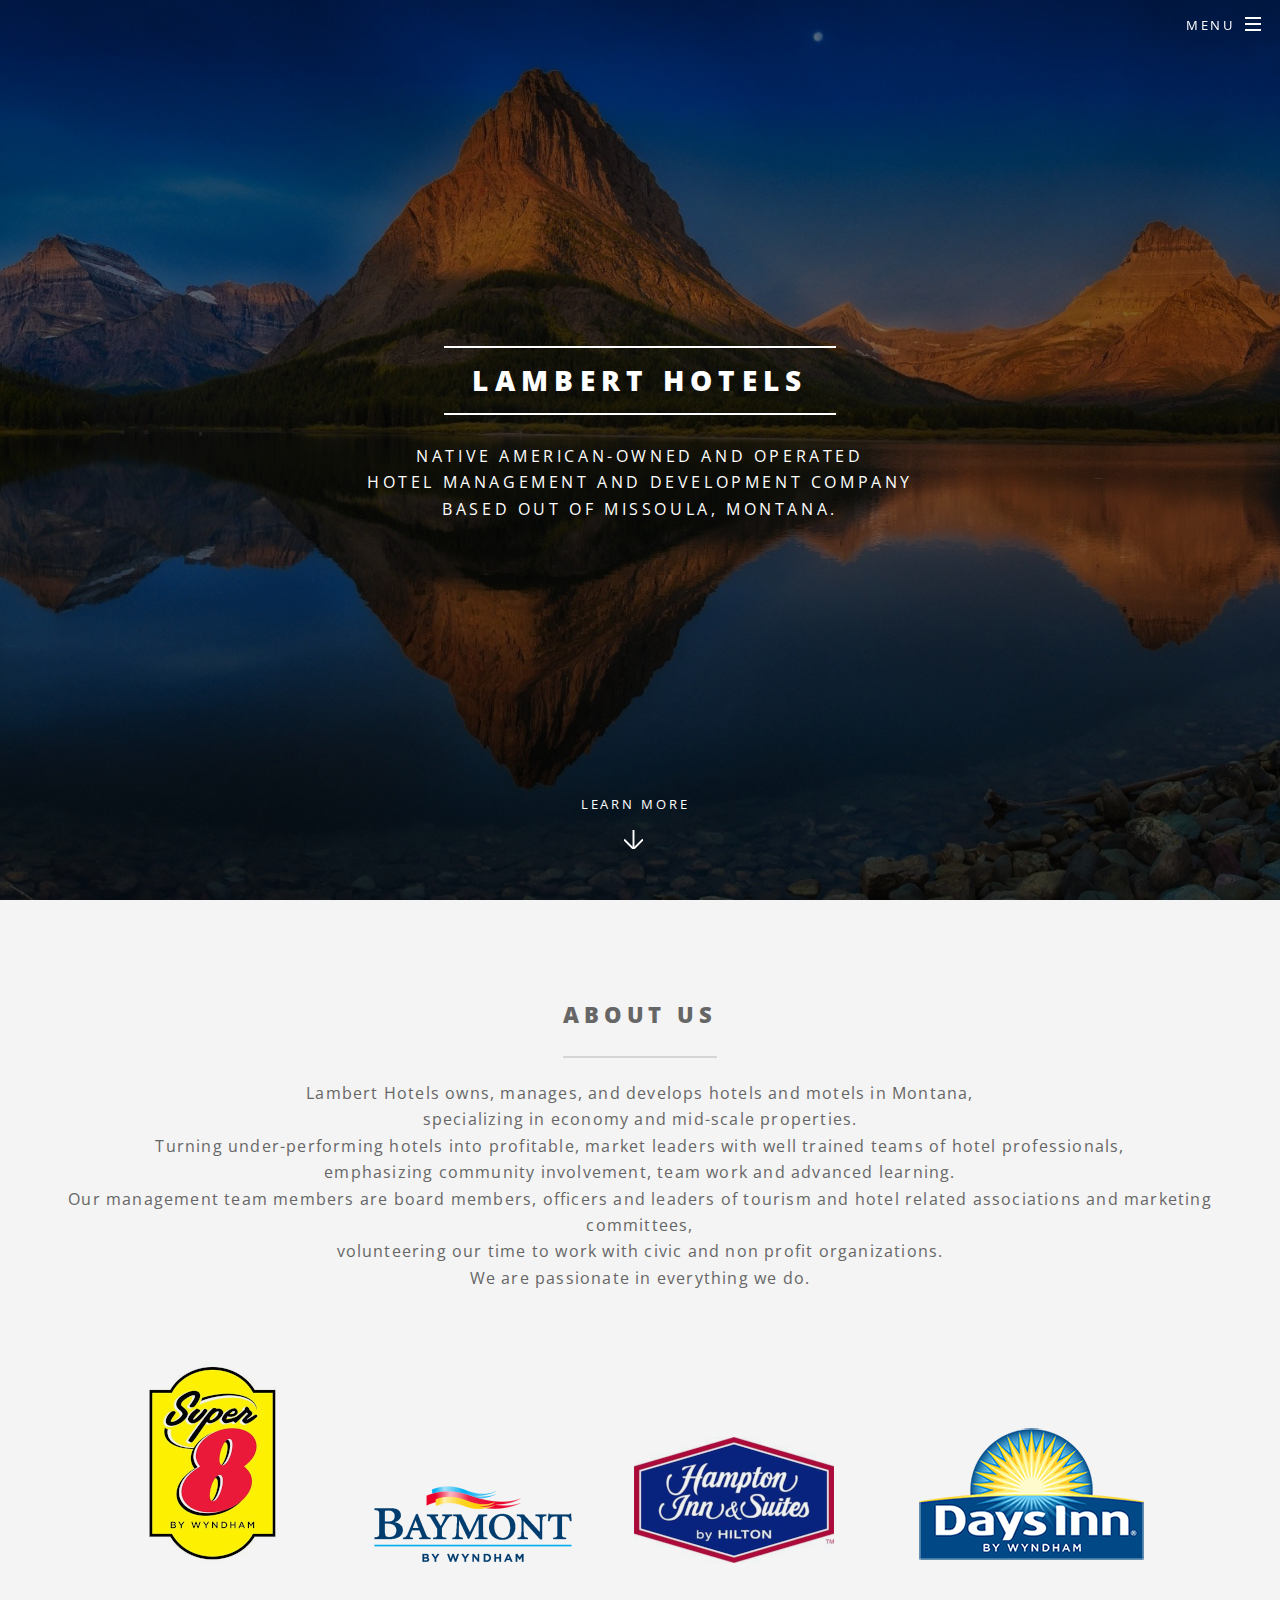
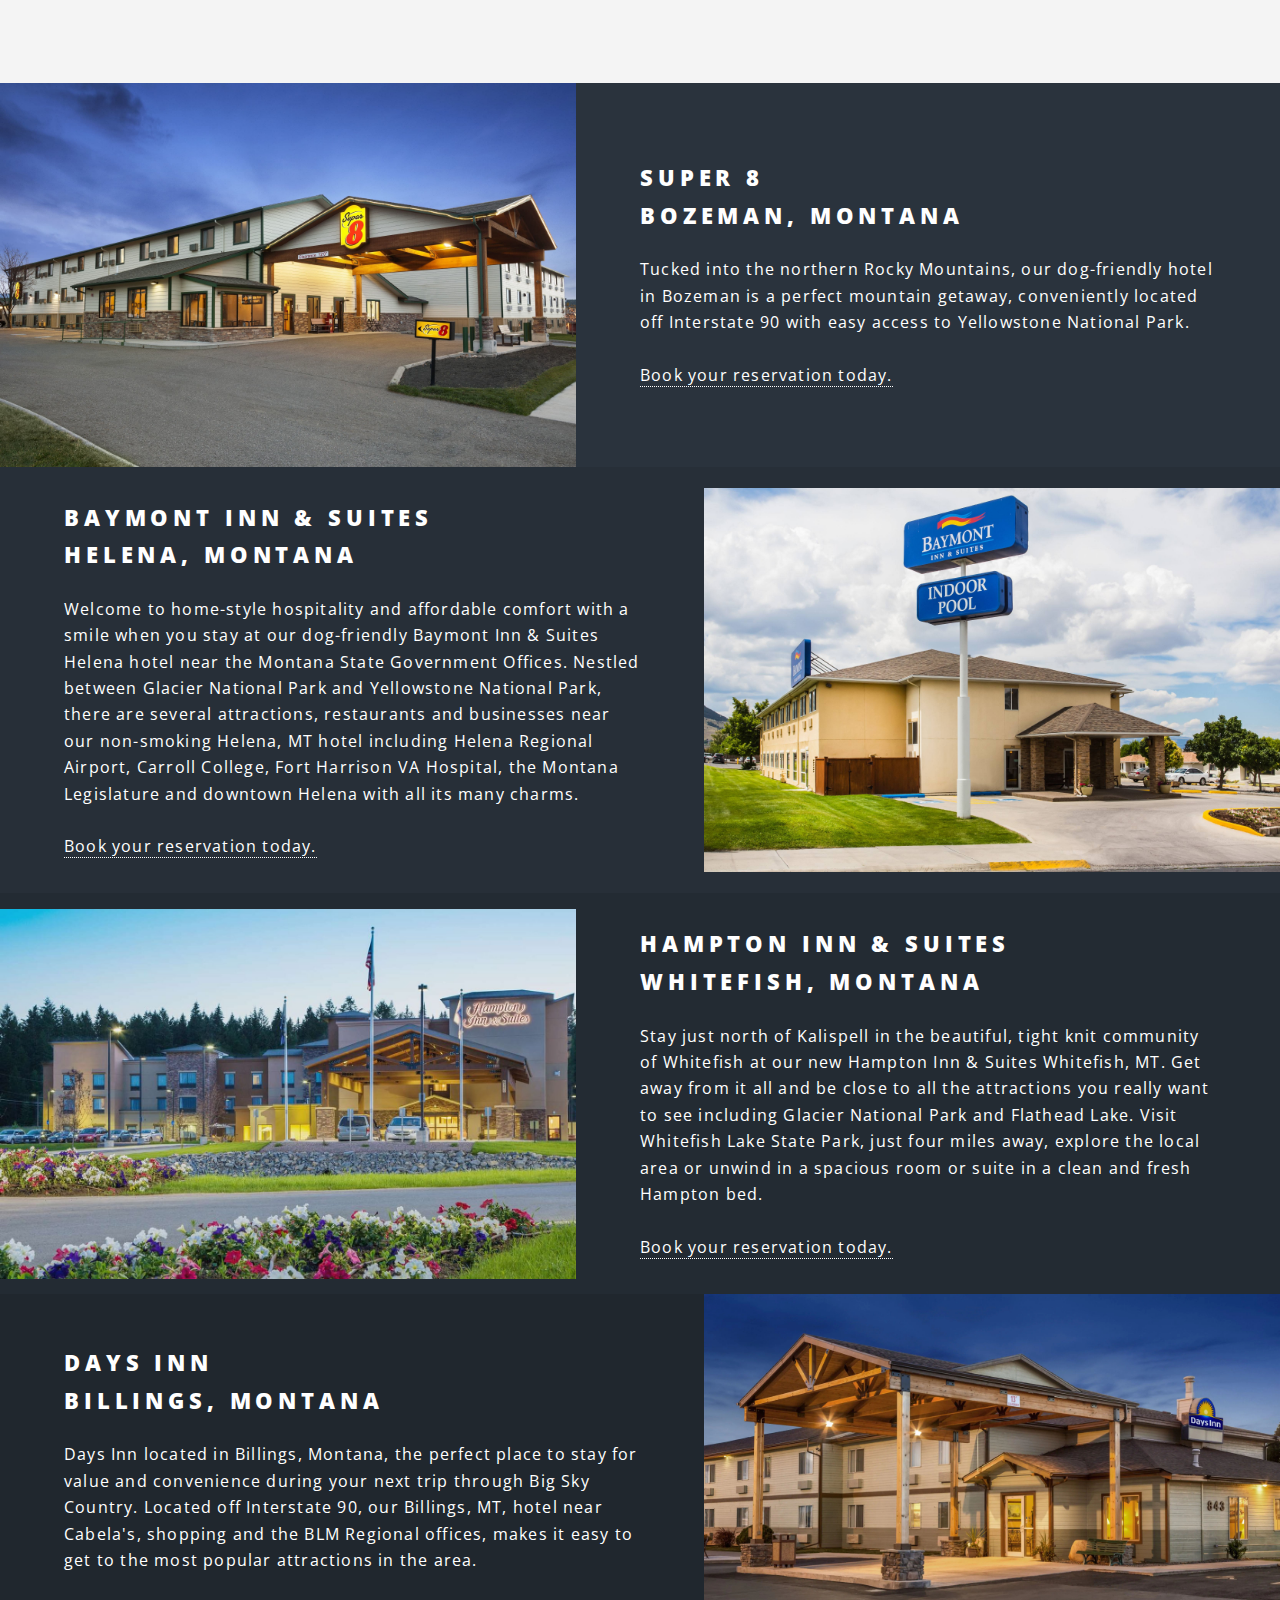
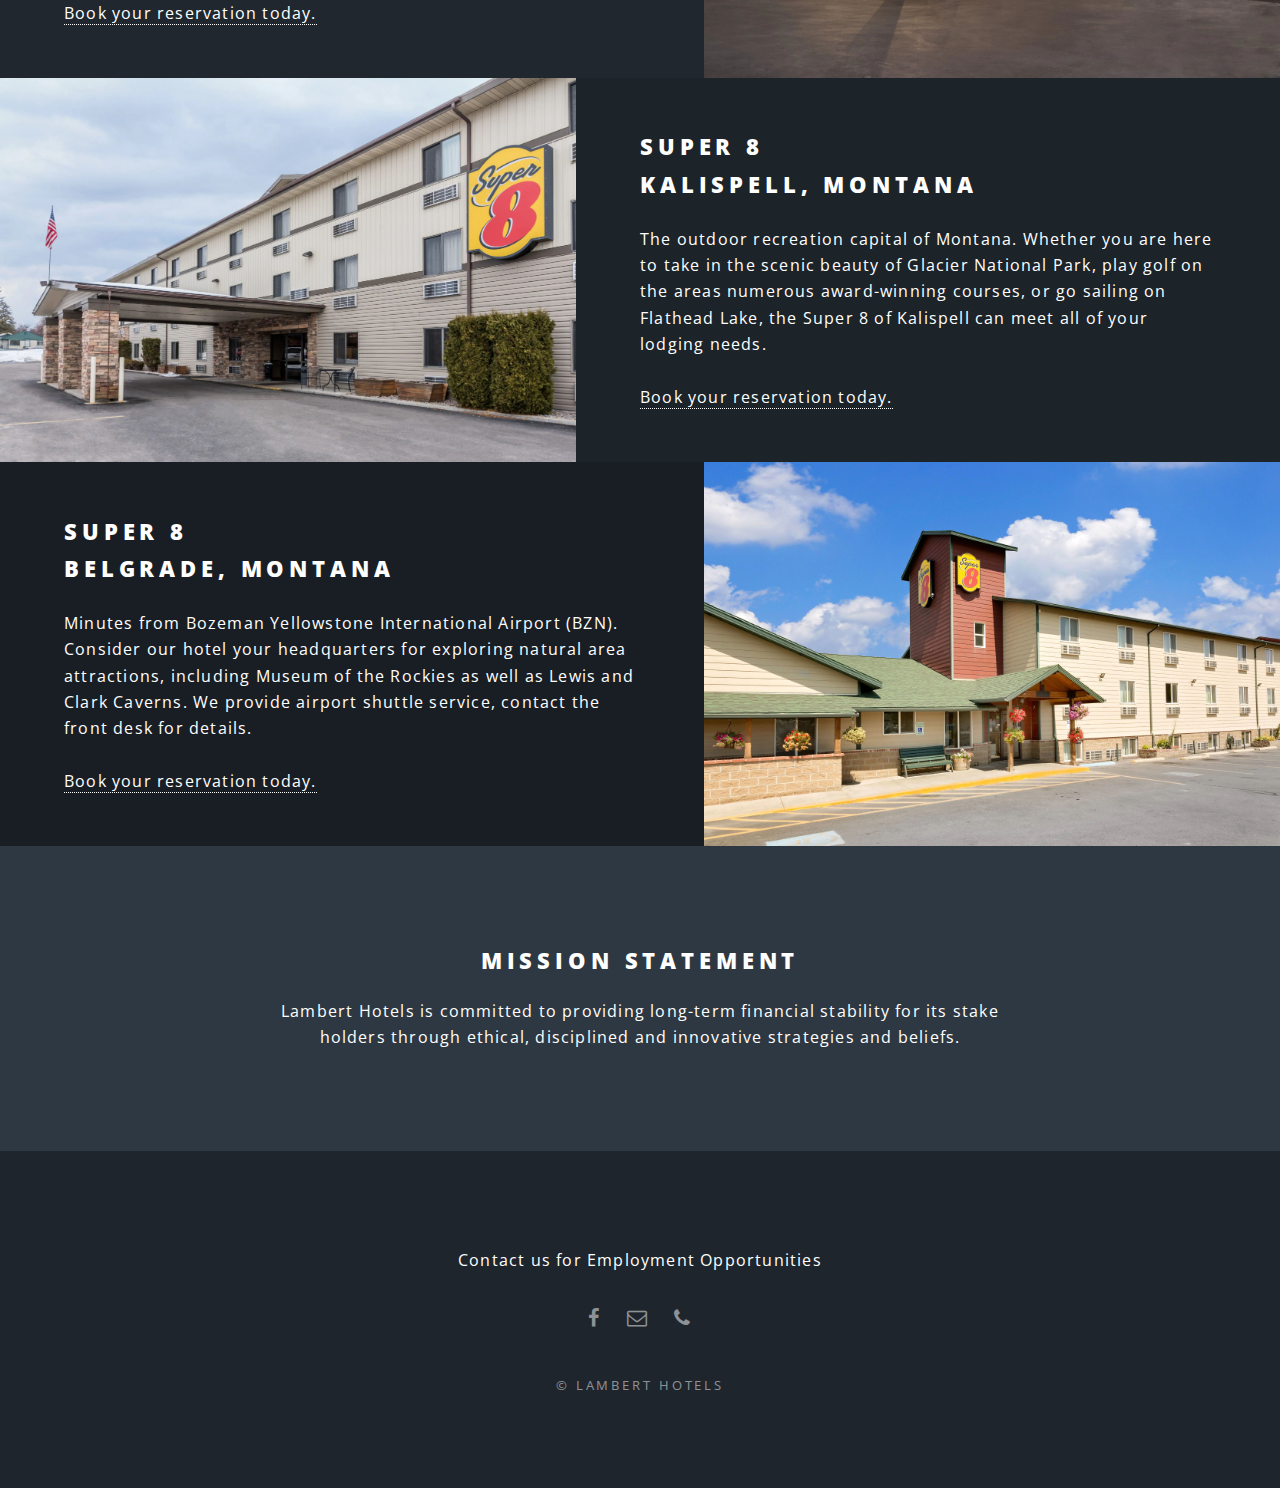
<file: src/main/resources/static/index.html>
<!DOCTYPE HTML>
<html>
	<head>
		<title>Lambert Hotels</title>
		<meta charset="utf-8" />
		<meta name="viewport" content="width=device-width, initial-scale=1, user-scalable=no" />
		<link rel="stylesheet" href="assets/css/main.css" />
		<noscript><link rel="stylesheet" href="assets/css/noscript.css" /></noscript>
	</head>
	<body class="landing is-preload">

		<!-- Page Wrapper -->
			<div id="page-wrapper">

				<!-- Header -->
					<header id="header" class="alt">
						<h1><a href="index.html">Lambert Hotels</a></h1>
						<nav id="nav">
							<ul>
								<li class="special">
									<a href="#menu" class="menuToggle"><span>Menu</span></a>
									<div id="menu">
										<ul>
											<li><a href="#banner" class="more scrolly">Home</a></li>
											<li><a href="#about" class="more scrolly">About Us</a></li>
											<li><a href="#super8Bozeman" class="more scrolly">Super 8 Bozeman</a></li>
											<li><a href="#baymontHelena" class="more scrolly">Baymont Inn Helena</a></li>
											<li><a href="#hamptonWhitefish" class="more scrolly">Hampton Inn Whitefish</a></li>
											<li><a href="#daysBillings" class="more scrolly">Days Inn Billings</a></li>
											<li><a href="#super8Kalispell" class="more scrolly">Super 8 Kalispell</a></li>
											<li><a href="#super8Belgrade" class="more scrolly">Super 8 Belgrade</a></li>
											<li><a href="#footer" class="more scrolly">Contact Us</a></li>
										</ul>
									</div>
								</li>
							</ul>
						</nav>
					</header>

				<!-- Banner -->
					<section id="banner">
						<div class="inner">
							<h2>Lambert Hotels</h2>
							<p>Native American-owned and operated<br/>
							hotel management and development company<br/>
							based out of Missoula, Montana.</p>
						</div>
						<a href="#about" class="more scrolly">Learn More</a>
					</section>

				<!-- About Us -->
					<section id="about" class="wrapper style1 special">
						<div class="inner">
							<header class="major">
								<h2>About Us</h2>
								<p>Lambert Hotels owns, manages, and develops hotels and motels in Montana,<br/>
								specializing in economy and mid-scale properties.<br/> 
								Turning under-performing hotels into profitable, market leaders with well trained teams of hotel professionals,<br/>
								emphasizing community involvement, team work and advanced learning.<br/>
								Our management team members are board members, officers and leaders of tourism and hotel related associations and marketing committees,<br/>
								volunteering our time to work with civic and non profit organizations.<br/>
								We are passionate in everything we do.</p>
							</header>
							<ul class="icons major">
								<li><img src="images/super8.png" alt="Super 8" /></li>
								<li><img src="images/baymont.png" alt="Baymont Inn" /></li>
								<li><img src="images/hampton.png" alt="Hampton Inn" /></li>
								<li><img src="images/days.png" alt="Days Inn" /></li>
							</ul>
						</div>
					</section>

				<!-- Properties -->
					<section id="properties" class="wrapper alt style2">
						<section class="spotlight" id="super8Bozeman">
							<div class="image"><a href="https://www.wyndhamhotels.com/super-8/bozeman-montana/super-8-bozeman/overview"><img src="images/super8Bozeman.jpg" alt="Super 8 Bozeman" /></a></div><div class="content">
								<h2>Super 8<br />
								Bozeman, Montana</h2>
								<p>Tucked into the northern Rocky Mountains, our dog-friendly hotel in Bozeman is a perfect mountain getaway, conveniently located off Interstate 90 with easy access to Yellowstone National Park.<br/><br/>
								<a href="https://www.wyndhamhotels.com/super-8/bozeman-montana/super-8-bozeman/overview">Book your reservation today.</a></p>
							</div>
						</section>
						<section class="spotlight" id="baymontHelena">
							<div class="image"><a href="https://www.wyndhamhotels.com/baymont/helena-montana/baymont-inn-suites-helena/overview"><img src="images/baymontHelena.jpg" alt="Baymont Inn & Suites Helena" /></a></div><div class="content">
								<h2>Baymont Inn & Suites<br />
								Helena, Montana</h2>
								<p>Welcome to home-style hospitality and affordable comfort with a smile when you stay at our dog-friendly Baymont Inn & Suites Helena hotel near the Montana State Government Offices. Nestled between Glacier National Park and Yellowstone National Park, there are several attractions, restaurants and businesses near our non-smoking Helena, MT hotel including Helena Regional Airport, Carroll College, Fort Harrison VA Hospital, the Montana Legislature and downtown Helena with all its many charms.<br/><br/>
								<a href="https://www.wyndhamhotels.com/baymont/helena-montana/baymont-inn-suites-helena/overview">Book your reservation today.</a></p>
							</div>
						</section>
						<section class="spotlight" id="hamptonWhitefish">
							<div class="image"><a href="https://hamptoninn3.hilton.com/en/hotels/montana/hampton-inn-and-suites-whitefish-FCAWFHX/index.html"><img src="images/hamptonWhitefish.jpg" alt="Hampton Inn & Suites Whitefish" /></a></div><div class="content">
								<h2>Hampton Inn & Suites<br />
								Whitefish, Montana</h2>
								<p>Stay just north of Kalispell in the beautiful, tight knit community of Whitefish at our new Hampton Inn & Suites Whitefish, MT. Get away from it all and be close to all the attractions you really want to see including Glacier National Park and Flathead Lake. Visit Whitefish Lake State Park, just four miles away, explore the local area or unwind in a spacious room or suite in a clean and fresh Hampton bed.<br/><br/>
								<a href="https://hamptoninn3.hilton.com/en/hotels/montana/hampton-inn-and-suites-whitefish-FCAWFHX/index.html">Book your reservation today.</a></p>
							</div>
						</section>
						<section class="spotlight" id="daysBillings">
							<div class="image"><a href="https://www.wyndhamhotels.com/days-inn/billings-montana/days-inn-billings/overview"><img src="images/daysBillings.jpg" alt="Days Inn Billings" /></a></div><div class="content">
								<h2>Days Inn<br />
								Billings, Montana</h2>
								<p>Days Inn  located in Billings, Montana, the perfect place to stay for value and convenience during your next trip through Big Sky Country. Located off Interstate 90, our Billings, MT, hotel near Cabela's, shopping and the BLM Regional offices, makes it easy to get to the most popular attractions in the area.<br/><br/>
								<a href="https://www.wyndhamhotels.com/days-inn/billings-montana/days-inn-billings/overview">Book your reservation today.</a></p>
							</div>
						</section>
						<section class="spotlight" id="super8Kalispell">
							<div class="image"><a href="https://www.wyndhamhotels.com/super-8/kalispell-montana/super-8-kalispell-glacier-national-park-mt/overview"><img src="images/super8Kalispell.jpg" alt="Super 8 Kalispell" /></a></div><div class="content">
								<h2>Super 8<br />
								Kalispell, Montana</h2>
								<p>The outdoor recreation capital of Montana. Whether you are here to take in the scenic beauty of Glacier National Park, play golf on the areas numerous award-winning courses, or go sailing on Flathead Lake, the Super 8 of Kalispell can meet all of your lodging needs.<br/><br/>
								<a href="https://www.wyndhamhotels.com/super-8/kalispell-montana/super-8-kalispell-glacier-national-park-mt/overview">Book your reservation today.</a></p>
							</div>
						</section>
						<section class="spotlight" id="super8Belgrade">
							<div class="image"><a href="https://www.wyndhamhotels.com/super-8/belgrade-montana/super-8-belgrade-bozeman-airport/overview"><img src="images/super8Belgrade.jpg" alt="Super 8 Belgrade" /></a></div><div class="content">
								<h2>Super 8<br />
								Belgrade, Montana</h2>
								<p>Minutes from Bozeman Yellowstone International Airport (BZN). Consider our hotel your headquarters for exploring natural area attractions, including Museum of the Rockies as well as Lewis and Clark Caverns. We provide airport shuttle service, contact the front desk for details.<br/><br/>
								<a href="https://www.wyndhamhotels.com/super-8/belgrade-montana/super-8-belgrade-bozeman-airport/overview">Book your reservation today.</a></p>
							</div>
						</section>
					</section>

				<!-- CTA -->				
					<section id="cta" class="wrapper style4 special">
						<div class="inner">
							<header>
								<h2>Mission Statement</h2>
								<p>Lambert Hotels is committed to providing long-term financial stability for its stake holders through ethical, disciplined and innovative strategies and beliefs.</p>
							</header>
						</div>
					</section>

				<!-- Footer -->
					<footer id="footer">
						<p>Contact us for Employment Opportunities</p>
						<ul class="icons">
							<li><a href="https://www.facebook.com/LambertHotels/" class="icon fa-facebook"><span class="label">Facebook</span></a></li>
							<li><a href="mailto:larry@lamberthotels.com" class="icon fa-envelope-o"><span class="label">Email</span></a></li>
							<li><a href="tel:+14063705987" class="icon fa-phone"><span class="label">Phone</span></a></li>
						</ul>
						<ul class="copyright">
							<li>&copy; Lambert Hotels</li>
						</ul>
					</footer>

			</div>

		<!-- Scripts -->
			<script src="assets/js/jquery.min.js"></script>
			<script src="assets/js/jquery.scrollex.min.js"></script>
			<script src="assets/js/jquery.scrolly.min.js"></script>
			<script src="assets/js/browser.min.js"></script>
			<script src="assets/js/breakpoints.min.js"></script>
			<script src="assets/js/util.js"></script>
			<script src="assets/js/main.js"></script>
			<script src="assets/js/lambert.js"></script>
	</body>
</html>
</file>
<file: src/main/resources/static/assets/css/noscript.css>
/*
	Spectral by HTML5 UP
	html5up.net | @ajlkn
	Free for personal and commercial use under the CCA 3.0 license (html5up.net/license)
*/

/* Banner */

	body.is-preload #banner h2 {
		-moz-transform: none;
		-webkit-transform: none;
		-ms-transform: none;
		transform: none;
		opacity: 1;
	}

		body.is-preload #banner h2:before, body.is-preload #banner h2:after {
			width: 100%;
		}

	body.is-preload #banner .more {
		-moz-transform: none;
		-webkit-transform: none;
		-ms-transform: none;
		transform: none;
		opacity: 1;
	}

	body.is-preload #banner:after {
		opacity: 0;
	}
</file>
<file: src/main/resources/static/assets/css/main.css>
@import url(font-awesome.min.css);
@import url("https://fonts.googleapis.com/css?family=Open+Sans:400,400italic,600,600italic,800,800italic");

/*
	Spectral by HTML5 UP
	html5up.net | @ajlkn
	Free for personal and commercial use under the CCA 3.0 license (html5up.net/license)
*/

html, body, div, span, applet, object,
iframe, h1, h2, h3, h4, h5, h6, p, blockquote,
pre, a, abbr, acronym, address, big, cite,
code, del, dfn, em, img, ins, kbd, q, s, samp,
small, strike, strong, sub, sup, tt, var, b,
u, i, center, dl, dt, dd, ol, ul, li, fieldset,
form, label, legend, table, caption, tbody,
tfoot, thead, tr, th, td, article, aside,
canvas, details, embed, figure, figcaption,
footer, header, hgroup, menu, nav, output, ruby,
section, summary, time, mark, audio, video {
	margin: 0;
	padding: 0;
	border: 0;
	font-size: 100%;
	font: inherit;
	vertical-align: baseline;}

article, aside, details, figcaption, figure,
footer, header, hgroup, menu, nav, section {
	display: block;}

body {
	line-height: 1;
}

ol, ul {
	list-style: none;
}

blockquote, q {
	quotes: none;
}

	blockquote:before, blockquote:after, q:before, q:after {
		content: '';
		content: none;
	}

table {
	border-collapse: collapse;
	border-spacing: 0;
}

body {
	-webkit-text-size-adjust: none;
}

mark {
	background-color: transparent;
	color: inherit;
}

input::-moz-focus-inner {
	border: 0;
	padding: 0;
}

input, select, textarea {
	-moz-appearance: none;
	-webkit-appearance: none;
	-ms-appearance: none;
	appearance: none;
}

/* Basic */

	@-ms-viewport {
		width: device-width;
	}

	html {
		box-sizing: border-box;
	}

	*, *:before, *:after {
		box-sizing: inherit;
	}

	body {
		background: #2e3842;
	}

		body.is-preload *, body.is-preload *:before, body.is-preload *:after {
			-moz-animation: none !important;
			-webkit-animation: none !important;
			-ms-animation: none !important;
			animation: none !important;
			-moz-transition: none !important;
			-webkit-transition: none !important;
			-ms-transition: none !important;
			transition: none !important;
		}

	body, input, select, textarea {
		color: #fff;
		font-family: "Open Sans", Helvetica, sans-serif;
		font-size: 15pt;
		font-weight: 400;
		letter-spacing: 0.075em;
		line-height: 1.65em;
	}

		@media screen and (max-width: 1680px) {

			body, input, select, textarea {
				font-size: 13pt;
			}

		}

		@media screen and (max-width: 1280px) {

			body, input, select, textarea {
				font-size: 12pt;
			}

		}

		@media screen and (max-width: 736px) {

			body, input, select, textarea {
				font-size: 11pt;
				letter-spacing: 0.0375em;
			}

		}

	a {
		-moz-transition: color 0.2s ease, border-bottom-color 0.2s ease;
		-webkit-transition: color 0.2s ease, border-bottom-color 0.2s ease;
		-ms-transition: color 0.2s ease, border-bottom-color 0.2s ease;
		transition: color 0.2s ease, border-bottom-color 0.2s ease;
		border-bottom: dotted 1px;
		color: inherit;
		text-decoration: none;
	}

		a:hover {
			border-bottom-color: transparent;
		}

	strong, b {
		color: #fff;
		font-weight: 600;
	}

	em, i {
		font-style: italic;
	}

	p {
		margin: 0 0 2em 0;
	}

	h1, h2, h3, h4, h5, h6 {
		color: #fff;
		font-weight: 800;
		letter-spacing: 0.225em;
		line-height: 1em;
		margin: 0 0 1em 0;
		text-transform: uppercase;
	}

		h1 a, h2 a, h3 a, h4 a, h5 a, h6 a {
			color: inherit;
			text-decoration: none;
		}

	h2 {
		font-size: 1.35em;
		line-height: 1.75em;
	}

		@media screen and (max-width: 736px) {

			h2 {
				font-size: 1.1em;
				line-height: 1.65em;
			}

		}

	h3 {
		font-size: 1.15em;
		line-height: 1.75em;
	}

		@media screen and (max-width: 736px) {

			h3 {
				font-size: 1em;
				line-height: 1.65em;
			}

		}

	h4 {
		font-size: 1em;
		line-height: 1.5em;
	}

	h5 {
		font-size: 0.8em;
		line-height: 1.5em;
	}

	h6 {
		font-size: 0.7em;
		line-height: 1.5em;
	}

	sub {
		font-size: 0.8em;
		position: relative;
		top: 0.5em;
	}

	sup {
		font-size: 0.8em;
		position: relative;
		top: -0.5em;
	}

	hr {
		border: 0;
		border-bottom: solid 2px #fff;
		margin: 3em 0;
	}

		hr.major {
			margin: 4.5em 0;
		}

	blockquote {
		border-left: solid 4px #fff;
		font-style: italic;
		margin: 0 0 2em 0;
		padding: 0.5em 0 0.5em 2em;
	}

	code {
		background: rgba(144, 144, 144, 0.25);
		border-radius: 3px;
		font-family: "Courier New", monospace;
		font-size: 0.9em;
		letter-spacing: 0;
		margin: 0 0.25em;
		padding: 0.25em 0.65em;
	}

	pre {
		-webkit-overflow-scrolling: touch;
		font-family: "Courier New", monospace;
		font-size: 0.9em;
		margin: 0 0 2em 0;
	}

		pre code {
			display: block;
			line-height: 1.75em;
			padding: 1em 1.5em;
			overflow-x: auto;
		}

	.align-left {
		text-align: left;
	}

	.align-center {
		text-align: center;
	}

	.align-right {
		text-align: right;
	}

/* Row */

	.row {
		display: flex;
		flex-wrap: wrap;
		box-sizing: border-box;
		align-items: stretch;
	}

		.row > * {
			box-sizing: border-box;
		}

		.row.gtr-uniform > * > :last-child {
			margin-bottom: 0;
		}

		.row.aln-left {
			justify-content: flex-start;
		}

		.row.aln-center {
			justify-content: center;
		}

		.row.aln-right {
			justify-content: flex-end;
		}

		.row.aln-top {
			align-items: flex-start;
		}

		.row.aln-middle {
			align-items: center;
		}

		.row.aln-bottom {
			align-items: flex-end;
		}

		.row > .imp {
			order: -1;
		}

		.row > .col-1 {
			width: 8.3333333333%;
		}

		.row > .off-1 {
			margin-left: 8.3333333333%;
		}

		.row > .col-2 {
			width: 16.6666666667%;
		}

		.row > .off-2 {
			margin-left: 16.6666666667%;
		}

		.row > .col-3 {
			width: 25%;
		}

		.row > .off-3 {
			margin-left: 25%;
		}

		.row > .col-4 {
			width: 33.3333333333%;
		}

		.row > .off-4 {
			margin-left: 33.3333333333%;
		}

		.row > .col-5 {
			width: 41.6666666667%;
		}

		.row > .off-5 {
			margin-left: 41.6666666667%;
		}

		.row > .col-6 {
			width: 50%;
		}

		.row > .off-6 {
			margin-left: 50%;
		}

		.row > .col-7 {
			width: 58.3333333333%;
		}

		.row > .off-7 {
			margin-left: 58.3333333333%;
		}

		.row > .col-8 {
			width: 66.6666666667%;
		}

		.row > .off-8 {
			margin-left: 66.6666666667%;
		}

		.row > .col-9 {
			width: 75%;
		}

		.row > .off-9 {
			margin-left: 75%;
		}

		.row > .col-10 {
			width: 83.3333333333%;
		}

		.row > .off-10 {
			margin-left: 83.3333333333%;
		}

		.row > .col-11 {
			width: 91.6666666667%;
		}

		.row > .off-11 {
			margin-left: 91.6666666667%;
		}

		.row > .col-12 {
			width: 100%;
		}

		.row > .off-12 {
			margin-left: 100%;
		}

		.row.gtr-0 {
			margin-top: 0;
			margin-left: 0em;
		}

			.row.gtr-0 > * {
				padding: 0 0 0 0em;
			}

			.row.gtr-0.gtr-uniform {
				margin-top: 0em;
			}

				.row.gtr-0.gtr-uniform > * {
					padding-top: 0em;
				}

		.row.gtr-25 {
			margin-top: 0;
			margin-left: -0.375em;
		}

			.row.gtr-25 > * {
				padding: 0 0 0 0.375em;
			}

			.row.gtr-25.gtr-uniform {
				margin-top: -0.375em;
			}

				.row.gtr-25.gtr-uniform > * {
					padding-top: 0.375em;
				}

		.row.gtr-50 {
			margin-top: 0;
			margin-left: -0.75em;
		}

			.row.gtr-50 > * {
				padding: 0 0 0 0.75em;
			}

			.row.gtr-50.gtr-uniform {
				margin-top: -0.75em;
			}

				.row.gtr-50.gtr-uniform > * {
					padding-top: 0.75em;
				}

		.row {
			margin-top: 0;
			margin-left: -1.5em;
		}

			.row > * {
				padding: 0 0 0 1.5em;
			}

			.row.gtr-uniform {
				margin-top: -1.5em;
			}

				.row.gtr-uniform > * {
					padding-top: 1.5em;
				}

		.row.gtr-150 {
			margin-top: 0;
			margin-left: -2.25em;
		}

			.row.gtr-150 > * {
				padding: 0 0 0 2.25em;
			}

			.row.gtr-150.gtr-uniform {
				margin-top: -2.25em;
			}

				.row.gtr-150.gtr-uniform > * {
					padding-top: 2.25em;
				}

		.row.gtr-200 {
			margin-top: 0;
			margin-left: -3em;
		}

			.row.gtr-200 > * {
				padding: 0 0 0 3em;
			}

			.row.gtr-200.gtr-uniform {
				margin-top: -3em;
			}

				.row.gtr-200.gtr-uniform > * {
					padding-top: 3em;
				}

		@media screen and (max-width: 1680px) {

			.row {
				display: flex;
				flex-wrap: wrap;
				box-sizing: border-box;
				align-items: stretch;
			}

				.row > * {
					box-sizing: border-box;
				}

				.row.gtr-uniform > * > :last-child {
					margin-bottom: 0;
				}

				.row.aln-left {
					justify-content: flex-start;
				}

				.row.aln-center {
					justify-content: center;
				}

				.row.aln-right {
					justify-content: flex-end;
				}

				.row.aln-top {
					align-items: flex-start;
				}

				.row.aln-middle {
					align-items: center;
				}

				.row.aln-bottom {
					align-items: flex-end;
				}

				.row > .imp-xlarge {
					order: -1;
				}

				.row > .col-1-xlarge {
					width: 8.3333333333%;
				}

				.row > .off-1-xlarge {
					margin-left: 8.3333333333%;
				}

				.row > .col-2-xlarge {
					width: 16.6666666667%;
				}

				.row > .off-2-xlarge {
					margin-left: 16.6666666667%;
				}

				.row > .col-3-xlarge {
					width: 25%;
				}

				.row > .off-3-xlarge {
					margin-left: 25%;
				}

				.row > .col-4-xlarge {
					width: 33.3333333333%;
				}

				.row > .off-4-xlarge {
					margin-left: 33.3333333333%;
				}

				.row > .col-5-xlarge {
					width: 41.6666666667%;
				}

				.row > .off-5-xlarge {
					margin-left: 41.6666666667%;
				}

				.row > .col-6-xlarge {
					width: 50%;
				}

				.row > .off-6-xlarge {
					margin-left: 50%;
				}

				.row > .col-7-xlarge {
					width: 58.3333333333%;
				}

				.row > .off-7-xlarge {
					margin-left: 58.3333333333%;
				}

				.row > .col-8-xlarge {
					width: 66.6666666667%;
				}

				.row > .off-8-xlarge {
					margin-left: 66.6666666667%;
				}

				.row > .col-9-xlarge {
					width: 75%;
				}

				.row > .off-9-xlarge {
					margin-left: 75%;
				}

				.row > .col-10-xlarge {
					width: 83.3333333333%;
				}

				.row > .off-10-xlarge {
					margin-left: 83.3333333333%;
				}

				.row > .col-11-xlarge {
					width: 91.6666666667%;
				}

				.row > .off-11-xlarge {
					margin-left: 91.6666666667%;
				}

				.row > .col-12-xlarge {
					width: 100%;
				}

				.row > .off-12-xlarge {
					margin-left: 100%;
				}

				.row.gtr-0 {
					margin-top: 0;
					margin-left: 0em;
				}

					.row.gtr-0 > * {
						padding: 0 0 0 0em;
					}

					.row.gtr-0.gtr-uniform {
						margin-top: 0em;
					}

						.row.gtr-0.gtr-uniform > * {
							padding-top: 0em;
						}

				.row.gtr-25 {
					margin-top: 0;
					margin-left: -0.375em;
				}

					.row.gtr-25 > * {
						padding: 0 0 0 0.375em;
					}

					.row.gtr-25.gtr-uniform {
						margin-top: -0.375em;
					}

						.row.gtr-25.gtr-uniform > * {
							padding-top: 0.375em;
						}

				.row.gtr-50 {
					margin-top: 0;
					margin-left: -0.75em;
				}

					.row.gtr-50 > * {
						padding: 0 0 0 0.75em;
					}

					.row.gtr-50.gtr-uniform {
						margin-top: -0.75em;
					}

						.row.gtr-50.gtr-uniform > * {
							padding-top: 0.75em;
						}

				.row {
					margin-top: 0;
					margin-left: -1.5em;
				}

					.row > * {
						padding: 0 0 0 1.5em;
					}

					.row.gtr-uniform {
						margin-top: -1.5em;
					}

						.row.gtr-uniform > * {
							padding-top: 1.5em;
						}

				.row.gtr-150 {
					margin-top: 0;
					margin-left: -2.25em;
				}

					.row.gtr-150 > * {
						padding: 0 0 0 2.25em;
					}

					.row.gtr-150.gtr-uniform {
						margin-top: -2.25em;
					}

						.row.gtr-150.gtr-uniform > * {
							padding-top: 2.25em;
						}

				.row.gtr-200 {
					margin-top: 0;
					margin-left: -3em;
				}

					.row.gtr-200 > * {
						padding: 0 0 0 3em;
					}

					.row.gtr-200.gtr-uniform {
						margin-top: -3em;
					}

						.row.gtr-200.gtr-uniform > * {
							padding-top: 3em;
						}

		}

		@media screen and (max-width: 1280px) {

			.row {
				display: flex;
				flex-wrap: wrap;
				box-sizing: border-box;
				align-items: stretch;
			}

				.row > * {
					box-sizing: border-box;
				}

				.row.gtr-uniform > * > :last-child {
					margin-bottom: 0;
				}

				.row.aln-left {
					justify-content: flex-start;
				}

				.row.aln-center {
					justify-content: center;
				}

				.row.aln-right {
					justify-content: flex-end;
				}

				.row.aln-top {
					align-items: flex-start;
				}

				.row.aln-middle {
					align-items: center;
				}

				.row.aln-bottom {
					align-items: flex-end;
				}

				.row > .imp-large {
					order: -1;
				}

				.row > .col-1-large {
					width: 8.3333333333%;
				}

				.row > .off-1-large {
					margin-left: 8.3333333333%;
				}

				.row > .col-2-large {
					width: 16.6666666667%;
				}

				.row > .off-2-large {
					margin-left: 16.6666666667%;
				}

				.row > .col-3-large {
					width: 25%;
				}

				.row > .off-3-large {
					margin-left: 25%;
				}

				.row > .col-4-large {
					width: 33.3333333333%;
				}

				.row > .off-4-large {
					margin-left: 33.3333333333%;
				}

				.row > .col-5-large {
					width: 41.6666666667%;
				}

				.row > .off-5-large {
					margin-left: 41.6666666667%;
				}

				.row > .col-6-large {
					width: 50%;
				}

				.row > .off-6-large {
					margin-left: 50%;
				}

				.row > .col-7-large {
					width: 58.3333333333%;
				}

				.row > .off-7-large {
					margin-left: 58.3333333333%;
				}

				.row > .col-8-large {
					width: 66.6666666667%;
				}

				.row > .off-8-large {
					margin-left: 66.6666666667%;
				}

				.row > .col-9-large {
					width: 75%;
				}

				.row > .off-9-large {
					margin-left: 75%;
				}

				.row > .col-10-large {
					width: 83.3333333333%;
				}

				.row > .off-10-large {
					margin-left: 83.3333333333%;
				}

				.row > .col-11-large {
					width: 91.6666666667%;
				}

				.row > .off-11-large {
					margin-left: 91.6666666667%;
				}

				.row > .col-12-large {
					width: 100%;
				}

				.row > .off-12-large {
					margin-left: 100%;
				}

				.row.gtr-0 {
					margin-top: 0;
					margin-left: 0em;
				}

					.row.gtr-0 > * {
						padding: 0 0 0 0em;
					}

					.row.gtr-0.gtr-uniform {
						margin-top: 0em;
					}

						.row.gtr-0.gtr-uniform > * {
							padding-top: 0em;
						}

				.row.gtr-25 {
					margin-top: 0;
					margin-left: -0.375em;
				}

					.row.gtr-25 > * {
						padding: 0 0 0 0.375em;
					}

					.row.gtr-25.gtr-uniform {
						margin-top: -0.375em;
					}

						.row.gtr-25.gtr-uniform > * {
							padding-top: 0.375em;
						}

				.row.gtr-50 {
					margin-top: 0;
					margin-left: -0.75em;
				}

					.row.gtr-50 > * {
						padding: 0 0 0 0.75em;
					}

					.row.gtr-50.gtr-uniform {
						margin-top: -0.75em;
					}

						.row.gtr-50.gtr-uniform > * {
							padding-top: 0.75em;
						}

				.row {
					margin-top: 0;
					margin-left: -1.5em;
				}

					.row > * {
						padding: 0 0 0 1.5em;
					}

					.row.gtr-uniform {
						margin-top: -1.5em;
					}

						.row.gtr-uniform > * {
							padding-top: 1.5em;
						}

				.row.gtr-150 {
					margin-top: 0;
					margin-left: -2.25em;
				}

					.row.gtr-150 > * {
						padding: 0 0 0 2.25em;
					}

					.row.gtr-150.gtr-uniform {
						margin-top: -2.25em;
					}

						.row.gtr-150.gtr-uniform > * {
							padding-top: 2.25em;
						}

				.row.gtr-200 {
					margin-top: 0;
					margin-left: -3em;
				}

					.row.gtr-200 > * {
						padding: 0 0 0 3em;
					}

					.row.gtr-200.gtr-uniform {
						margin-top: -3em;
					}

						.row.gtr-200.gtr-uniform > * {
							padding-top: 3em;
						}

		}

		@media screen and (max-width: 980px) {

			.row {
				display: flex;
				flex-wrap: wrap;
				box-sizing: border-box;
				align-items: stretch;
			}

				.row > * {
					box-sizing: border-box;
				}

				.row.gtr-uniform > * > :last-child {
					margin-bottom: 0;
				}

				.row.aln-left {
					justify-content: flex-start;
				}

				.row.aln-center {
					justify-content: center;
				}

				.row.aln-right {
					justify-content: flex-end;
				}

				.row.aln-top {
					align-items: flex-start;
				}

				.row.aln-middle {
					align-items: center;
				}

				.row.aln-bottom {
					align-items: flex-end;
				}

				.row > .imp-medium {
					order: -1;
				}

				.row > .col-1-medium {
					width: 8.3333333333%;
				}

				.row > .off-1-medium {
					margin-left: 8.3333333333%;
				}

				.row > .col-2-medium {
					width: 16.6666666667%;
				}

				.row > .off-2-medium {
					margin-left: 16.6666666667%;
				}

				.row > .col-3-medium {
					width: 25%;
				}

				.row > .off-3-medium {
					margin-left: 25%;
				}

				.row > .col-4-medium {
					width: 33.3333333333%;
				}

				.row > .off-4-medium {
					margin-left: 33.3333333333%;
				}

				.row > .col-5-medium {
					width: 41.6666666667%;
				}

				.row > .off-5-medium {
					margin-left: 41.6666666667%;
				}

				.row > .col-6-medium {
					width: 50%;
				}

				.row > .off-6-medium {
					margin-left: 50%;
				}

				.row > .col-7-medium {
					width: 58.3333333333%;
				}

				.row > .off-7-medium {
					margin-left: 58.3333333333%;
				}

				.row > .col-8-medium {
					width: 66.6666666667%;
				}

				.row > .off-8-medium {
					margin-left: 66.6666666667%;
				}

				.row > .col-9-medium {
					width: 75%;
				}

				.row > .off-9-medium {
					margin-left: 75%;
				}

				.row > .col-10-medium {
					width: 83.3333333333%;
				}

				.row > .off-10-medium {
					margin-left: 83.3333333333%;
				}

				.row > .col-11-medium {
					width: 91.6666666667%;
				}

				.row > .off-11-medium {
					margin-left: 91.6666666667%;
				}

				.row > .col-12-medium {
					width: 100%;
				}

				.row > .off-12-medium {
					margin-left: 100%;
				}

				.row.gtr-0 {
					margin-top: 0;
					margin-left: 0em;
				}

					.row.gtr-0 > * {
						padding: 0 0 0 0em;
					}

					.row.gtr-0.gtr-uniform {
						margin-top: 0em;
					}

						.row.gtr-0.gtr-uniform > * {
							padding-top: 0em;
						}

				.row.gtr-25 {
					margin-top: 0;
					margin-left: -0.375em;
				}

					.row.gtr-25 > * {
						padding: 0 0 0 0.375em;
					}

					.row.gtr-25.gtr-uniform {
						margin-top: -0.375em;
					}

						.row.gtr-25.gtr-uniform > * {
							padding-top: 0.375em;
						}

				.row.gtr-50 {
					margin-top: 0;
					margin-left: -0.75em;
				}

					.row.gtr-50 > * {
						padding: 0 0 0 0.75em;
					}

					.row.gtr-50.gtr-uniform {
						margin-top: -0.75em;
					}

						.row.gtr-50.gtr-uniform > * {
							padding-top: 0.75em;
						}

				.row {
					margin-top: 0;
					margin-left: -1.5em;
				}

					.row > * {
						padding: 0 0 0 1.5em;
					}

					.row.gtr-uniform {
						margin-top: -1.5em;
					}

						.row.gtr-uniform > * {
							padding-top: 1.5em;
						}

				.row.gtr-150 {
					margin-top: 0;
					margin-left: -2.25em;
				}

					.row.gtr-150 > * {
						padding: 0 0 0 2.25em;
					}

					.row.gtr-150.gtr-uniform {
						margin-top: -2.25em;
					}

						.row.gtr-150.gtr-uniform > * {
							padding-top: 2.25em;
						}

				.row.gtr-200 {
					margin-top: 0;
					margin-left: -3em;
				}

					.row.gtr-200 > * {
						padding: 0 0 0 3em;
					}

					.row.gtr-200.gtr-uniform {
						margin-top: -3em;
					}

						.row.gtr-200.gtr-uniform > * {
							padding-top: 3em;
						}

		}

		@media screen and (max-width: 736px) {

			.row {
				display: flex;
				flex-wrap: wrap;
				box-sizing: border-box;
				align-items: stretch;
			}

				.row > * {
					box-sizing: border-box;
				}

				.row.gtr-uniform > * > :last-child {
					margin-bottom: 0;
				}

				.row.aln-left {
					justify-content: flex-start;
				}

				.row.aln-center {
					justify-content: center;
				}

				.row.aln-right {
					justify-content: flex-end;
				}

				.row.aln-top {
					align-items: flex-start;
				}

				.row.aln-middle {
					align-items: center;
				}

				.row.aln-bottom {
					align-items: flex-end;
				}

				.row > .imp-small {
					order: -1;
				}

				.row > .col-1-small {
					width: 8.3333333333%;
				}

				.row > .off-1-small {
					margin-left: 8.3333333333%;
				}

				.row > .col-2-small {
					width: 16.6666666667%;
				}

				.row > .off-2-small {
					margin-left: 16.6666666667%;
				}

				.row > .col-3-small {
					width: 25%;
				}

				.row > .off-3-small {
					margin-left: 25%;
				}

				.row > .col-4-small {
					width: 33.3333333333%;
				}

				.row > .off-4-small {
					margin-left: 33.3333333333%;
				}

				.row > .col-5-small {
					width: 41.6666666667%;
				}

				.row > .off-5-small {
					margin-left: 41.6666666667%;
				}

				.row > .col-6-small {
					width: 50%;
				}

				.row > .off-6-small {
					margin-left: 50%;
				}

				.row > .col-7-small {
					width: 58.3333333333%;
				}

				.row > .off-7-small {
					margin-left: 58.3333333333%;
				}

				.row > .col-8-small {
					width: 66.6666666667%;
				}

				.row > .off-8-small {
					margin-left: 66.6666666667%;
				}

				.row > .col-9-small {
					width: 75%;
				}

				.row > .off-9-small {
					margin-left: 75%;
				}

				.row > .col-10-small {
					width: 83.3333333333%;
				}

				.row > .off-10-small {
					margin-left: 83.3333333333%;
				}

				.row > .col-11-small {
					width: 91.6666666667%;
				}

				.row > .off-11-small {
					margin-left: 91.6666666667%;
				}

				.row > .col-12-small {
					width: 100%;
				}

				.row > .off-12-small {
					margin-left: 100%;
				}

				.row.gtr-0 {
					margin-top: 0;
					margin-left: 0em;
				}

					.row.gtr-0 > * {
						padding: 0 0 0 0em;
					}

					.row.gtr-0.gtr-uniform {
						margin-top: 0em;
					}

						.row.gtr-0.gtr-uniform > * {
							padding-top: 0em;
						}

				.row.gtr-25 {
					margin-top: 0;
					margin-left: -0.375em;
				}

					.row.gtr-25 > * {
						padding: 0 0 0 0.375em;
					}

					.row.gtr-25.gtr-uniform {
						margin-top: -0.375em;
					}

						.row.gtr-25.gtr-uniform > * {
							padding-top: 0.375em;
						}

				.row.gtr-50 {
					margin-top: 0;
					margin-left: -0.75em;
				}

					.row.gtr-50 > * {
						padding: 0 0 0 0.75em;
					}

					.row.gtr-50.gtr-uniform {
						margin-top: -0.75em;
					}

						.row.gtr-50.gtr-uniform > * {
							padding-top: 0.75em;
						}

				.row {
					margin-top: 0;
					margin-left: -1.5em;
				}

					.row > * {
						padding: 0 0 0 1.5em;
					}

					.row.gtr-uniform {
						margin-top: -1.5em;
					}

						.row.gtr-uniform > * {
							padding-top: 1.5em;
						}

				.row.gtr-150 {
					margin-top: 0;
					margin-left: -2.25em;
				}

					.row.gtr-150 > * {
						padding: 0 0 0 2.25em;
					}

					.row.gtr-150.gtr-uniform {
						margin-top: -2.25em;
					}

						.row.gtr-150.gtr-uniform > * {
							padding-top: 2.25em;
						}

				.row.gtr-200 {
					margin-top: 0;
					margin-left: -3em;
				}

					.row.gtr-200 > * {
						padding: 0 0 0 3em;
					}

					.row.gtr-200.gtr-uniform {
						margin-top: -3em;
					}

						.row.gtr-200.gtr-uniform > * {
							padding-top: 3em;
						}

		}

		@media screen and (max-width: 480px) {

			.row {
				display: flex;
				flex-wrap: wrap;
				box-sizing: border-box;
				align-items: stretch;
			}

				.row > * {
					box-sizing: border-box;
				}

				.row.gtr-uniform > * > :last-child {
					margin-bottom: 0;
				}

				.row.aln-left {
					justify-content: flex-start;
				}

				.row.aln-center {
					justify-content: center;
				}

				.row.aln-right {
					justify-content: flex-end;
				}

				.row.aln-top {
					align-items: flex-start;
				}

				.row.aln-middle {
					align-items: center;
				}

				.row.aln-bottom {
					align-items: flex-end;
				}

				.row > .imp-xsmall {
					order: -1;
				}

				.row > .col-1-xsmall {
					width: 8.3333333333%;
				}

				.row > .off-1-xsmall {
					margin-left: 8.3333333333%;
				}

				.row > .col-2-xsmall {
					width: 16.6666666667%;
				}

				.row > .off-2-xsmall {
					margin-left: 16.6666666667%;
				}

				.row > .col-3-xsmall {
					width: 25%;
				}

				.row > .off-3-xsmall {
					margin-left: 25%;
				}

				.row > .col-4-xsmall {
					width: 33.3333333333%;
				}

				.row > .off-4-xsmall {
					margin-left: 33.3333333333%;
				}

				.row > .col-5-xsmall {
					width: 41.6666666667%;
				}

				.row > .off-5-xsmall {
					margin-left: 41.6666666667%;
				}

				.row > .col-6-xsmall {
					width: 50%;
				}

				.row > .off-6-xsmall {
					margin-left: 50%;
				}

				.row > .col-7-xsmall {
					width: 58.3333333333%;
				}

				.row > .off-7-xsmall {
					margin-left: 58.3333333333%;
				}

				.row > .col-8-xsmall {
					width: 66.6666666667%;
				}

				.row > .off-8-xsmall {
					margin-left: 66.6666666667%;
				}

				.row > .col-9-xsmall {
					width: 75%;
				}

				.row > .off-9-xsmall {
					margin-left: 75%;
				}

				.row > .col-10-xsmall {
					width: 83.3333333333%;
				}

				.row > .off-10-xsmall {
					margin-left: 83.3333333333%;
				}

				.row > .col-11-xsmall {
					width: 91.6666666667%;
				}

				.row > .off-11-xsmall {
					margin-left: 91.6666666667%;
				}

				.row > .col-12-xsmall {
					width: 100%;
				}

				.row > .off-12-xsmall {
					margin-left: 100%;
				}

				.row.gtr-0 {
					margin-top: 0;
					margin-left: 0em;
				}

					.row.gtr-0 > * {
						padding: 0 0 0 0em;
					}

					.row.gtr-0.gtr-uniform {
						margin-top: 0em;
					}

						.row.gtr-0.gtr-uniform > * {
							padding-top: 0em;
						}

				.row.gtr-25 {
					margin-top: 0;
					margin-left: -0.375em;
				}

					.row.gtr-25 > * {
						padding: 0 0 0 0.375em;
					}

					.row.gtr-25.gtr-uniform {
						margin-top: -0.375em;
					}

						.row.gtr-25.gtr-uniform > * {
							padding-top: 0.375em;
						}

				.row.gtr-50 {
					margin-top: 0;
					margin-left: -0.75em;
				}

					.row.gtr-50 > * {
						padding: 0 0 0 0.75em;
					}

					.row.gtr-50.gtr-uniform {
						margin-top: -0.75em;
					}

						.row.gtr-50.gtr-uniform > * {
							padding-top: 0.75em;
						}

				.row {
					margin-top: 0;
					margin-left: -1.5em;
				}

					.row > * {
						padding: 0 0 0 1.5em;
					}

					.row.gtr-uniform {
						margin-top: -1.5em;
					}

						.row.gtr-uniform > * {
							padding-top: 1.5em;
						}

				.row.gtr-150 {
					margin-top: 0;
					margin-left: -2.25em;
				}

					.row.gtr-150 > * {
						padding: 0 0 0 2.25em;
					}

					.row.gtr-150.gtr-uniform {
						margin-top: -2.25em;
					}

						.row.gtr-150.gtr-uniform > * {
							padding-top: 2.25em;
						}

				.row.gtr-200 {
					margin-top: 0;
					margin-left: -3em;
				}

					.row.gtr-200 > * {
						padding: 0 0 0 3em;
					}

					.row.gtr-200.gtr-uniform {
						margin-top: -3em;
					}

						.row.gtr-200.gtr-uniform > * {
							padding-top: 3em;
						}

		}

/* Section/Article */

	section.special, article.special {
		text-align: center;
	}

	header p {
		color: rgba(255, 255, 255, 0.5);
		position: relative;
		top: -0.25em;
	}

	header h3 + p {
		font-size: 1.1em;
	}

	header h4 + p,
	header h5 + p,
	header h6 + p {
		font-size: 0.9em;
	}

	header.major {
		margin: 0 0 3.5em 0;
	}

		header.major h2, header.major h3, header.major h4, header.major h5, header.major h6 {
			border-bottom: solid 2px #fff;
			display: inline-block;
			padding-bottom: 1em;
			position: relative;
		}

			header.major h2:after, header.major h3:after, header.major h4:after, header.major h5:after, header.major h6:after {
				content: '';
				display: block;
				height: 1px;
			}

		header.major p {
			color: #fff;
			top: 0;
		}

		@media screen and (max-width: 736px) {

			header.major {
				margin: 0 0 2em 0;
			}

		}

	@media screen and (max-width: 980px) {

		header br {
			display: none;
		}

	}

	
	input[type=date]::-webkit-inner-spin-button {
		-webkit-appearance: none;
		display: none;
	}

/* Form */

	form {
		margin: 0 0 2em 0;
	}

	label {
		color: #fff;
		display: block;
		font-size: 0.9em;
		font-weight: 600;
		margin: 0 0 1em 0;
	}

	input[type="text"],
	input[type="password"],
	input[type="email"],
	input[type="date"],
	select,
	textarea {
		-moz-appearance: none;
		-webkit-appearance: none;
		-ms-appearance: none;
		appearance: none;
		background-color: rgba(144, 144, 144, 0.25);
		border-radius: 3px;
		border: none;
		color: inherit;
		display: block;
		outline: 0;
		padding: 0 1em;
		text-decoration: none;
		width: 100%;
	}

		input[type="text"]:invalid,
		input[type="password"]:invalid,
		input[type="email"]:invalid,
		select:invalid,
		textarea:invalid {
			box-shadow: none;
		}

		input[type="text"]:focus,
		input[type="password"]:focus,
		input[type="email"]:focus,
		input[type="date"]:focus,
		select:focus,
		textarea:focus {
			box-shadow: 0 0 0 2px #21b2a6;
		}

	select {
		background-size: 1.25em;
		background-repeat: no-repeat;
		background-position: calc(100% - 1em) center;
		height: 2.75em;
		padding-right: 2.75em;
		text-overflow: ellipsis;
	}

		select:focus::-ms-value {
			background-color: transparent;
		}

		select::-ms-expand {
			display: none;
		}

	input[type="text"],
	input[type="password"],
	input[type="email"],
	input[type="date"],
	select {
		height: 2.75em;
	}

	textarea {
		padding: 0.75em 1em;
	}

	input[type="checkbox"],
	input[type="radio"] {
		-moz-appearance: none;
		-webkit-appearance: none;
		-ms-appearance: none;
		appearance: none;
		display: block;
		float: left;
		margin-right: -2em;
		opacity: 0;
		width: 1em;
		z-index: -1;
	}

		input[type="checkbox"] + label,
		input[type="radio"] + label {
			text-decoration: none;
			color: #fff;
			cursor: pointer;
			display: inline-block;
			font-size: 1em;
			font-weight: 400;
			padding-left: 2.4em;
			padding-right: 0.75em;
			position: relative;
		}

			input[type="checkbox"] + label:before,
			input[type="radio"] + label:before {
				-moz-osx-font-smoothing: grayscale;
				-webkit-font-smoothing: antialiased;
				font-family: FontAwesome;
				font-style: normal;
				font-weight: normal;
				text-transform: none !important;
			}

			input[type="checkbox"] + label:before,
			input[type="radio"] + label:before {
				background: rgba(144, 144, 144, 0.25);
				border-radius: 3px;
				content: '';
				display: inline-block;
				height: 1.65em;
				left: 0;
				line-height: 1.58125em;
				position: absolute;
				text-align: center;
				top: 0;
				width: 1.65em;
			}

		input[type="checkbox"]:checked + label:before,
		input[type="radio"]:checked + label:before {
			background: #2e3842;
			color: #fff;
			content: '\f00c';
		}

		input[type="checkbox"]:focus + label:before,
		input[type="radio"]:focus + label:before {
			box-shadow: 0 0 0 2px #21b2a6;
		}

	input[type="checkbox"] + label:before {
		border-radius: 3px;
	}

	input[type="radio"] + label:before {
		border-radius: 100%;
	}

	::-webkit-input-placeholder {
		color: rgba(255, 255, 255, 0.5) !important;
		opacity: 1.0;
	}

	:-moz-placeholder {
		color: rgba(255, 255, 255, 0.5) !important;
		opacity: 1.0;
	}

	::-moz-placeholder {
		color: rgba(255, 255, 255, 0.5) !important;
		opacity: 1.0;
	}

	:-ms-input-placeholder {
		color: rgba(255, 255, 255, 0.5) !important;
		opacity: 1.0;
	}

/* Box */

	.box {
		border-radius: 3px;
		border: solid 2px #fff;
		margin-bottom: 2em;
		padding: 1.5em;
	}

		.box > :last-child,
		.box > :last-child > :last-child,
		.box > :last-child > :last-child > :last-child {
			margin-bottom: 0;
		}

		.box.alt {
			border: 0;
			border-radius: 0;
			padding: 0;
		}

/* Icon */

	.icon {
		text-decoration: none;
		border-bottom: none;
		position: relative;
	}

		.icon:before {
			-moz-osx-font-smoothing: grayscale;
			-webkit-font-smoothing: antialiased;
			font-family: FontAwesome;
			font-style: normal;
			font-weight: normal;
			text-transform: none !important;
		}

		.icon > .label {
			display: none;
		}

		.icon.major {
			-moz-transform: rotate(-45deg);
			-webkit-transform: rotate(-45deg);
			-ms-transform: rotate(-45deg);
			transform: rotate(-45deg);
			border-radius: 3px;
			border: solid 2px #fff;
			display: inline-block;
			font-size: 1.35em;
			height: calc(3em + 2px);
			line-height: 3em;
			text-align: center;
			width: calc(3em + 2px);
		}

			.icon.major:before {
				-moz-transform: rotate(45deg);
				-webkit-transform: rotate(45deg);
				-ms-transform: rotate(45deg);
				transform: rotate(45deg);
				display: inline-block;
				font-size: 1.5em;
			}

			@media screen and (max-width: 736px) {

				.icon.major {
					font-size: 1em;
				}

			}

		.icon.style1 {
			color: #00ffcc;
		}

		.icon.style2 {
			color: #00f0ff;
		}

		.icon.style3 {
			color: #76ddff;
		}

/* Image */

	.image {
		border-radius: 3px;
		border: 0;
		display: inline-block;
		position: relative;
	}

		.image img {
			border-radius: 3px;
			display: block;
		}

		.image.left {
			float: left;
			margin: 0 2em 2em 0;
			top: 0.25em;
		}

		.image.right {
			float: right;
			margin: 0 0 2em 2em;
			top: 0.25em;
		}

		.image.left, .image.right {
			max-width: 40%;
		}

			.image.left img, .image.right img {
				width: 100%;
			}

		.image.fit {
			display: block;
			margin: 0 0 2em 0;
			width: 100%;
		}

			.image.fit img {
				width: 100%;
			}

/* List */

	ol {
		list-style: decimal;
		margin: 0 0 2em 0;
		padding-left: 1.25em;
	}

		ol li {
			padding-left: 0.25em;
		}

	ul {
		list-style: disc;
		margin: 0 0 2em 0;
		padding-left: 1em;
	}

		ul li {
			padding-left: 0.5em;
		}

		ul.alt {
			list-style: none;
			padding-left: 0;
		}

			ul.alt li {
				border-top: solid 1px #fff;
				padding: 0.5em 0;
			}

				ul.alt li:first-child {
					border-top: 0;
					padding-top: 0;
				}

	dl {
		margin: 0 0 2em 0;
	}

/* Actions */

	ul.actions {
		display: -moz-flex;
		display: -webkit-flex;
		display: -ms-flex;
		display: flex;
		cursor: default;
		list-style: none;
		margin-left: -1em;
		padding-left: 0;
	}

		ul.actions li {
			padding: 0 0 0 1em;
			vertical-align: middle;
		}

		ul.actions.special {
			-moz-justify-content: center;
			-webkit-justify-content: center;
			-ms-justify-content: center;
			justify-content: center;
			width: 100%;
			margin-left: 0;
		}

			ul.actions.special li:first-child {
				padding-left: 0;
			}

		ul.actions.stacked {
			-moz-flex-direction: column;
			-webkit-flex-direction: column;
			-ms-flex-direction: column;
			flex-direction: column;
			margin-left: 0;
		}

			ul.actions.stacked li {
				padding: 1em 0 0 0;
			}

				ul.actions.stacked li:first-child {
					padding-top: 0;
				}

		ul.actions.fit {
			width: calc(100% + 1em);
		}

			ul.actions.fit li {
				-moz-flex-grow: 1;
				-webkit-flex-grow: 1;
				-ms-flex-grow: 1;
				flex-grow: 1;
				-moz-flex-shrink: 1;
				-webkit-flex-shrink: 1;
				-ms-flex-shrink: 1;
				flex-shrink: 1;
				width: 100%;
			}

				ul.actions.fit li > * {
					width: 100%;
				}

			ul.actions.fit.stacked {
				width: 100%;
			}

		@media screen and (max-width: 480px) {

			ul.actions:not(.fixed) {
				-moz-flex-direction: column;
				-webkit-flex-direction: column;
				-ms-flex-direction: column;
				flex-direction: column;
				margin-left: 0;
				width: 100% !important;
			}

				ul.actions:not(.fixed) li {
					-moz-flex-grow: 1;
					-webkit-flex-grow: 1;
					-ms-flex-grow: 1;
					flex-grow: 1;
					-moz-flex-shrink: 1;
					-webkit-flex-shrink: 1;
					-ms-flex-shrink: 1;
					flex-shrink: 1;
					padding: 1em 0 0 0;
					text-align: center;
					width: 100%;
				}

					ul.actions:not(.fixed) li > * {
						width: 100%;
					}

					ul.actions:not(.fixed) li:first-child {
						padding-top: 0;
					}

					ul.actions:not(.fixed) li input[type="submit"],
					ul.actions:not(.fixed) li input[type="reset"],
					ul.actions:not(.fixed) li input[type="button"],
					ul.actions:not(.fixed) li button,
					ul.actions:not(.fixed) li .button {
						width: 100%;
					}

						ul.actions:not(.fixed) li input[type="submit"].icon:before,
						ul.actions:not(.fixed) li input[type="reset"].icon:before,
						ul.actions:not(.fixed) li input[type="button"].icon:before,
						ul.actions:not(.fixed) li button.icon:before,
						ul.actions:not(.fixed) li .button.icon:before {
							margin-left: -0.5em;
						}

		}

/* Icons */

	ul.icons {
		cursor: default;
		list-style: none;
		padding-left: 0;
	}

		ul.icons li {
			display: inline-block;
			padding: 0 1em 0 0;
		}

			ul.icons li:last-child {
				padding-right: 0 !important;
			}

		ul.icons.major {
			padding: 1em 0;
		}

			ul.icons.major li {
				padding-right: 3.5em;
			}

				@media screen and (max-width: 736px) {

					ul.icons.major li {
						padding: 0 1em !important;
					}

				}

/* Table */

	.table-wrapper {
		-webkit-overflow-scrolling: touch;
		overflow-x: auto;
	}

	table {
		margin: 0 0 2em 0;
		width: 100%;
	}

		table tbody tr {
			border: solid 1px #fff;
			border-left: 0;
			border-right: 0;
		}

			table tbody tr:nth-child(2n + 1) {
				background-color: rgba(144, 144, 144, 0.25);
			}

		table td {
			padding: 0.75em 0.75em;
		}

		table th {
			color: #fff;
			font-size: 0.9em;
			font-weight: 600;
			padding: 0 0.75em 0.75em 0.75em;
			text-align: left;
		}

		table thead {
			border-bottom: solid 2px #fff;
		}

		table tfoot {
			border-top: solid 2px #fff;
		}

		table.alt {
			border-collapse: separate;
		}

			table.alt tbody tr td {
				border: solid 1px #fff;
				border-left-width: 0;
				border-top-width: 0;
			}

				table.alt tbody tr td:first-child {
					border-left-width: 1px;
				}

			table.alt tbody tr:first-child td {
				border-top-width: 1px;
			}

			table.alt thead {
				border-bottom: 0;
			}

			table.alt tfoot {
				border-top: 0;
			}

/* Button */

	input[type="submit"],
	input[type="reset"],
	input[type="button"],
	button,
	.button {
		-moz-appearance: none;
		-webkit-appearance: none;
		-ms-appearance: none;
		appearance: none;
		-moz-transition: background-color 0.2s ease-in-out, color 0.2s ease-in-out;
		-webkit-transition: background-color 0.2s ease-in-out, color 0.2s ease-in-out;
		-ms-transition: background-color 0.2s ease-in-out, color 0.2s ease-in-out;
		transition: background-color 0.2s ease-in-out, color 0.2s ease-in-out;
		background-color: transparent;
		border-radius: 3px;
		border: 0;
		box-shadow: inset 0 0 0 2px #fff;
		color: #fff;
		cursor: pointer;
		display: inline-block;
		font-size: 0.8em;
		font-weight: 600;
		height: 3.125em;
		letter-spacing: 0.225em;
		line-height: 3.125em;
		max-width: 30em;
		padding: 0 2.75em;
		text-align: center;
		text-decoration: none;
		text-transform: uppercase;
		white-space: nowrap;
		overflow: hidden;
		text-overflow: ellipsis;
	}

		input[type="submit"]:hover,
		input[type="reset"]:hover,
		input[type="button"]:hover,
		button:hover,
		.button:hover {
			background-color: rgba(144, 144, 144, 0.25);
		}

		input[type="submit"]:active,
		input[type="reset"]:active,
		input[type="button"]:active,
		button:active,
		.button:active {
			background-color: rgba(144, 144, 144, 0.5);
		}

		input[type="submit"].icon:before,
		input[type="reset"].icon:before,
		input[type="button"].icon:before,
		button.icon:before,
		.button.icon:before {
			margin-right: 0.5em;
		}

		input[type="submit"].fit,
		input[type="reset"].fit,
		input[type="button"].fit,
		button.fit,
		.button.fit {
			width: 100%;
		}

		input[type="submit"].small,
		input[type="reset"].small,
		input[type="button"].small,
		button.small,
		.button.small {
			font-size: 0.8em;
		}

		input[type="submit"].large,
		input[type="reset"].large,
		input[type="button"].large,
		button.large,
		.button.large {
			font-size: 1.35em;
		}

		input[type="submit"].primary,
		input[type="reset"].primary,
		input[type="button"].primary,
		button.primary,
		.button.primary {
			background-color: #ed4933;
			box-shadow: none !important;
			color: #ffffff !important;
		}

			input[type="submit"].primary:hover,
			input[type="reset"].primary:hover,
			input[type="button"].primary:hover,
			button.primary:hover,
			.button.primary:hover {
				background-color: #ef5e4a !important;
			}

			input[type="submit"].primary:active,
			input[type="reset"].primary:active,
			input[type="button"].primary:active,
			button.primary:active,
			.button.primary:active {
				background-color: #eb341c !important;
			}

		input[type="submit"].disabled, input[type="submit"]:disabled,
		input[type="reset"].disabled,
		input[type="reset"]:disabled,
		input[type="button"].disabled,
		input[type="button"]:disabled,
		button.disabled,
		button:disabled,
		.button.disabled,
		.button:disabled {
			pointer-events: none;
			opacity: 0.25;
		}

		@media screen and (max-width: 736px) {

			input[type="submit"],
			input[type="reset"],
			input[type="button"],
			button,
			.button {
				height: 3.75em;
				line-height: 3.75em;
			}

		}

/* Features */

	.features {
		display: -moz-flex;
		display: -webkit-flex;
		display: -ms-flex;
		display: flex;
		-moz-flex-wrap: wrap;
		-webkit-flex-wrap: wrap;
		-ms-flex-wrap: wrap;
		flex-wrap: wrap;
		-moz-justify-content: center;
		-webkit-justify-content: center;
		-ms-justify-content: center;
		justify-content: center;
		list-style: none;
		padding: 0;
		width: 100%;
	}

		.features li {
			padding: 4em 4em 2em 6em ;
			display: block;
			position: relative;
			text-align: left;
			width: 50%;
		}

			.features li:nth-child(1) {
				background-color: rgba(0, 0, 0, 0.035);
			}

			.features li:nth-child(2) {
				background-color: rgba(0, 0, 0, 0.07);
			}

			.features li:nth-child(3) {
				background-color: rgba(0, 0, 0, 0.105);
			}

			.features li:nth-child(4) {
				background-color: rgba(0, 0, 0, 0.14);
			}

			.features li:nth-child(5) {
				background-color: rgba(0, 0, 0, 0.175);
			}

			.features li:nth-child(6) {
				background-color: rgba(0, 0, 0, 0.21);
			}

			.features li:nth-child(7) {
				background-color: rgba(0, 0, 0, 0.245);
			}

			.features li:nth-child(8) {
				background-color: rgba(0, 0, 0, 0.28);
			}

			.features li:nth-child(9) {
				background-color: rgba(0, 0, 0, 0.315);
			}

			.features li:nth-child(10) {
				background-color: rgba(0, 0, 0, 0.35);
			}

			.features li:before {
				display: block;
				color: #00ffcc;
				position: absolute;
				left: 1.75em;
				top: 2.75em;
				font-size: 1.5em;
			}

			.features li:nth-child(1) {
				border-top-left-radius: 3px;
			}

			.features li:nth-child(2) {
				border-top-right-radius: 3px;
			}

			.features li:nth-last-child(1) {
				border-bottom-right-radius: 3px;
			}

			.features li:nth-last-child(2) {
				border-bottom-left-radius: 3px;
			}

			@media screen and (max-width: 980px) {

				.features li {
					padding: 3em 2em 1em 2em ;
					text-align: center;
				}

					.features li:before {
						left: 0;
						margin: 0 0 1em 0;
						position: relative;
						top: 0;
					}

			}

			@media screen and (max-width: 736px) {

				.features li {
					padding: 3em 0 1em 0 ;
					background-color: transparent !important;
					border-top: solid 2px #fff;
					width: 100%;
				}

					.features li:first-child {
						border-top: 0;
					}

			}

/* Spotlight */

	.spotlight {
		-moz-align-items: center;
		-webkit-align-items: center;
		-ms-align-items: center;
		align-items: center;
		display: -moz-flex;
		display: -webkit-flex;
		display: -ms-flex;
		display: flex;
	}

		.spotlight .image {
			-moz-order: 1;
			-webkit-order: 1;
			-ms-order: 1;
			order: 1;
			border-radius: 0;
			width: 40%;
		}

			.spotlight .image img {
				border-radius: 0;
				width: 100%;
			}

		.spotlight .content {
			padding: 2em 4em 0.1em 4em ;
			-moz-order: 2;
			-webkit-order: 2;
			-ms-order: 2;
			order: 2;
			max-width: 48em;
			width: 60%;
		}

		.spotlight:nth-child(2n) {
			-moz-flex-direction: row-reverse;
			-webkit-flex-direction: row-reverse;
			-ms-flex-direction: row-reverse;
			flex-direction: row-reverse;
		}

		.spotlight:nth-child(1) {
			background-color: rgba(0, 0, 0, 0.075);
		}

		.spotlight:nth-child(2) {
			background-color: rgba(0, 0, 0, 0.15);
		}

		.spotlight:nth-child(3) {
			background-color: rgba(0, 0, 0, 0.225);
		}

		.spotlight:nth-child(4) {
			background-color: rgba(0, 0, 0, 0.3);
		}

		.spotlight:nth-child(5) {
			background-color: rgba(0, 0, 0, 0.375);
		}

		.spotlight:nth-child(6) {
			background-color: rgba(0, 0, 0, 0.45);
		}

		.spotlight:nth-child(7) {
			background-color: rgba(0, 0, 0, 0.525);
		}

		.spotlight:nth-child(8) {
			background-color: rgba(0, 0, 0, 0.6);
		}

		.spotlight:nth-child(9) {
			background-color: rgba(0, 0, 0, 0.675);
		}

		.spotlight:nth-child(10) {
			background-color: rgba(0, 0, 0, 0.75);
		}

		@media screen and (max-width: 1280px) {

			.spotlight .image {
				width: 45%;
			}

			.spotlight .content {
				width: 55%;
			}

		}

		@media screen and (max-width: 980px) {

			.spotlight {
				display: block;
			}

				.spotlight br {
					display: none;
				}

				.spotlight .image {
					width: 100%;
				}

				.spotlight .content {
					padding: 4em 3em 2em 3em ;
					max-width: none;
					text-align: center;
					width: 100%;
				}

		}

		@media screen and (max-width: 736px) {

			.spotlight .content {
				padding: 3em 2em 1em 2em ;
			}

		}

/* Wrapper */

	.wrapper {
		padding: 6em 0 4em 0 ;
	}

		.wrapper > .inner {
			width: 60em;
			margin: 0 auto;
		}

			@media screen and (max-width: 1280px) {

				.wrapper > .inner {
					width: 90%;
				}

			}

			@media screen and (max-width: 980px) {

				.wrapper > .inner {
					width: 100%;
				}

			}

		.wrapper.alt {
			padding: 0;
		}

		.wrapper.style1 {
			background-color: #f4f4f4;
			color: #c8ece9;
		}

			.wrapper.style1 strong, .wrapper.style1 b {
				color: #ffffff;
			}

			.wrapper.style1 h2, .wrapper.style1 h3, .wrapper.style1 h4, .wrapper.style1 h5, .wrapper.style1 h6 {
				color: #666666;
			}

			.wrapper.style1 hr {
				border-color: rgba(0, 0, 0, 0.125);
			}

			.wrapper.style1 blockquote {
				border-color: rgba(0, 0, 0, 0.125);
			}

			.wrapper.style1 code {
				background: rgba(255, 255, 255, 0.075);
			}

			.wrapper.style1 header p {
				color: #a6e0db;
			}

			.wrapper.style1 header.major h2, .wrapper.style1 header.major h3, .wrapper.style1 header.major h4, .wrapper.style1 header.major h5, .wrapper.style1 header.major h6 {
				border-color: rgba(0, 0, 0, 0.125);
			}

			.wrapper.style1 header.major p {
				color: #666666;
			}

			.wrapper.style1 label {
				color: #ffffff;
			}

			.wrapper.style1 input[type="text"],
			.wrapper.style1 input[type="password"],
			.wrapper.style1 input[type="email"],
			.wrapper.style1	input[type="date"],
			.wrapper.style1 select,
			.wrapper.style1 textarea {
				background-color: rgba(255, 255, 255, 0.075);
			}

			.wrapper.style1 select {
				background-image: url("data:image/svg+xml;charset=utf8,%3Csvg xmlns='http://www.w3.org/2000/svg' width='40' height='40' preserveAspectRatio='none' viewBox='0 0 40 40'%3E%3Cpath d='M9.4,12.3l10.4,10.4l10.4-10.4c0.2-0.2,0.5-0.4,0.9-0.4c0.3,0,0.6,0.1,0.9,0.4l3.3,3.3c0.2,0.2,0.4,0.5,0.4,0.9 c0,0.4-0.1,0.6-0.4,0.9L20.7,31.9c-0.2,0.2-0.5,0.4-0.9,0.4c-0.3,0-0.6-0.1-0.9-0.4L4.3,17.3c-0.2-0.2-0.4-0.5-0.4-0.9 c0-0.4,0.1-0.6,0.4-0.9l3.3-3.3c0.2-0.2,0.5-0.4,0.9-0.4S9.1,12.1,9.4,12.3z' fill='rgba(0, 0, 0, 0.125)' /%3E%3C/svg%3E");
			}

				.wrapper.style1 select option {
					color: #ffffff;
					background: #21b2a6;
				}

			.wrapper.style1 input[type="checkbox"] + label,
			.wrapper.style1 input[type="radio"] + label {
				color: #c8ece9;
			}

				.wrapper.style1 input[type="checkbox"] + label:before,
				.wrapper.style1 input[type="radio"] + label:before {
					background: rgba(255, 255, 255, 0.075);
				}

			.wrapper.style1 input[type="checkbox"]:checked + label:before,
			.wrapper.style1 input[type="radio"]:checked + label:before {
				background: #ffffff;
				color: #21b2a6;
			}

			.wrapper.style1 ::-webkit-input-placeholder {
				color: #a6e0db !important;
			}

			.wrapper.style1 :-moz-placeholder {
				color: #a6e0db !important;
			}

			.wrapper.style1 ::-moz-placeholder {
				color: #a6e0db !important;
			}

			.wrapper.style1 :-ms-input-placeholder {
				color: #a6e0db !important;
			}

			.wrapper.style1 .formerize-placeholder {
				color: #a6e0db !important;
			}

			.wrapper.style1 .icon.major {
				border-color: rgba(0, 0, 0, 0.125);
			}

			.wrapper.style1 ul.alt li {
				border-color: rgba(0, 0, 0, 0.125);
			}

			.wrapper.style1 table tbody tr {
				border-color: rgba(0, 0, 0, 0.125);
			}

				.wrapper.style1 table tbody tr:nth-child(2n + 1) {
					background-color: rgba(255, 255, 255, 0.075);
				}

			.wrapper.style1 table th {
				color: #ffffff;
			}

			.wrapper.style1 table thead {
				border-color: rgba(0, 0, 0, 0.125);
			}

			.wrapper.style1 table tfoot {
				border-color: rgba(0, 0, 0, 0.125);
			}

			.wrapper.style1 table.alt tbody tr td {
				border-color: rgba(0, 0, 0, 0.125);
			}

			.wrapper.style1 input[type="submit"],
			.wrapper.style1 input[type="reset"],
			.wrapper.style1 input[type="button"],
			.wrapper.style1 button,
			.wrapper.style1 .button {
				box-shadow: inset 0 0 0 2px rgba(0, 0, 0, 0.125);
				color: #ffffff;
			}

				.wrapper.style1 input[type="submit"]:hover,
				.wrapper.style1 input[type="reset"]:hover,
				.wrapper.style1 input[type="button"]:hover,
				.wrapper.style1 button:hover,
				.wrapper.style1 .button:hover {
					background-color: rgba(255, 255, 255, 0.075);
				}

				.wrapper.style1 input[type="submit"]:active,
				.wrapper.style1 input[type="reset"]:active,
				.wrapper.style1 input[type="button"]:active,
				.wrapper.style1 button:active,
				.wrapper.style1 .button:active {
					background-color: rgba(255, 255, 255, 0.2);
				}

			@media screen and (max-width: 736px) {

				.wrapper.style1 .features li {
					border-top-color: rgba(0, 0, 0, 0.125);
				}

			}

		.wrapper.style2 {
			background-color: #2e3842;
		}

		.wrapper.style3 {
			background-color: #505393;
			color: #d3d4e4;
		}

			.wrapper.style3 strong, .wrapper.style3 b {
				color: #ffffff;
			}

			.wrapper.style3 h2, .wrapper.style3 h3, .wrapper.style3 h4, .wrapper.style3 h5, .wrapper.style3 h6 {
				color: #ffffff;
			}

			.wrapper.style3 hr {
				border-color: rgba(0, 0, 0, 0.125);
			}

			.wrapper.style3 blockquote {
				border-color: rgba(0, 0, 0, 0.125);
			}

			.wrapper.style3 code {
				background: rgba(255, 255, 255, 0.075);
			}

			.wrapper.style3 header p {
				color: #b9bad4;
			}

			.wrapper.style3 header.major h2, .wrapper.style3 header.major h3, .wrapper.style3 header.major h4, .wrapper.style3 header.major h5, .wrapper.style3 header.major h6 {
				border-color: rgba(0, 0, 0, 0.125);
			}

			.wrapper.style3 header.major p {
				color: #d3d4e4;
			}

			.wrapper.style3 label {
				color: #ffffff;
			}

			.wrapper.style3 input[type="text"],
			.wrapper.style3 input[type="password"],
			.wrapper.style3 input[type="email"],
			.wrapper.style3 input[type="date"],
			.wrapper.style3 select,
			.wrapper.style3 textarea {
				background-color: rgba(255, 255, 255, 0.075);
			}

			.wrapper.style3 select {
				background-image: url("data:image/svg+xml;charset=utf8,%3Csvg xmlns='http://www.w3.org/2000/svg' width='40' height='40' preserveAspectRatio='none' viewBox='0 0 40 40'%3E%3Cpath d='M9.4,12.3l10.4,10.4l10.4-10.4c0.2-0.2,0.5-0.4,0.9-0.4c0.3,0,0.6,0.1,0.9,0.4l3.3,3.3c0.2,0.2,0.4,0.5,0.4,0.9 c0,0.4-0.1,0.6-0.4,0.9L20.7,31.9c-0.2,0.2-0.5,0.4-0.9,0.4c-0.3,0-0.6-0.1-0.9-0.4L4.3,17.3c-0.2-0.2-0.4-0.5-0.4-0.9 c0-0.4,0.1-0.6,0.4-0.9l3.3-3.3c0.2-0.2,0.5-0.4,0.9-0.4S9.1,12.1,9.4,12.3z' fill='rgba(0, 0, 0, 0.125)' /%3E%3C/svg%3E");
			}

				.wrapper.style3 select option {
					color: #ffffff;
					background: #505393;
				}

			.wrapper.style3 input[type="checkbox"] + label,
			.wrapper.style3 input[type="radio"] + label {
				color: #d3d4e4;
			}

				.wrapper.style3 input[type="checkbox"] + label:before,
				.wrapper.style3 input[type="radio"] + label:before {
					background: rgba(255, 255, 255, 0.075);
				}

			.wrapper.style3 input[type="checkbox"]:checked + label:before,
			.wrapper.style3 input[type="radio"]:checked + label:before {
				background: #ffffff;
				color: #505393;
			}

			.wrapper.style3 ::-webkit-input-placeholder {
				color: #b9bad4 !important;
			}

			.wrapper.style3 :-moz-placeholder {
				color: #b9bad4 !important;
			}

			.wrapper.style3 ::-moz-placeholder {
				color: #b9bad4 !important;
			}

			.wrapper.style3 :-ms-input-placeholder {
				color: #b9bad4 !important;
			}

			.wrapper.style3 .formerize-placeholder {
				color: #b9bad4 !important;
			}

			.wrapper.style3 .icon.major {
				border-color: rgba(0, 0, 0, 0.125);
			}

			.wrapper.style3 ul.alt li {
				border-color: rgba(0, 0, 0, 0.125);
			}

			.wrapper.style3 table tbody tr {
				border-color: rgba(0, 0, 0, 0.125);
			}

				.wrapper.style3 table tbody tr:nth-child(2n + 1) {
					background-color: rgba(255, 255, 255, 0.075);
				}

			.wrapper.style3 table th {
				color: #ffffff;
			}

			.wrapper.style3 table thead {
				border-color: rgba(0, 0, 0, 0.125);
			}

			.wrapper.style3 table tfoot {
				border-color: rgba(0, 0, 0, 0.125);
			}

			.wrapper.style3 table.alt tbody tr td {
				border-color: rgba(0, 0, 0, 0.125);
			}

			.wrapper.style3 input[type="submit"],
			.wrapper.style3 input[type="reset"],
			.wrapper.style3 input[type="button"],
			.wrapper.style3 button,
			.wrapper.style3 .button {
				box-shadow: inset 0 0 0 2px rgba(0, 0, 0, 0.125);
				color: #ffffff;
			}

				.wrapper.style3 input[type="submit"]:hover,
				.wrapper.style3 input[type="reset"]:hover,
				.wrapper.style3 input[type="button"]:hover,
				.wrapper.style3 button:hover,
				.wrapper.style3 .button:hover {
					background-color: rgba(255, 255, 255, 0.075);
				}

				.wrapper.style3 input[type="submit"]:active,
				.wrapper.style3 input[type="reset"]:active,
				.wrapper.style3 input[type="button"]:active,
				.wrapper.style3 button:active,
				.wrapper.style3 .button:active {
					background-color: rgba(255, 255, 255, 0.2);
				}

			@media screen and (max-width: 736px) {

				.wrapper.style3 .features li {
					border-top-color: rgba(0, 0, 0, 0.125);
				}

			}

		.wrapper.style4 {
			background-color: transparent;
		}

		.wrapper.style5 {
			background-color: #f4f4f4;
			color: #4E4852;
		}

			.wrapper.style5 strong, .wrapper.style5 b {
				color: #2E3842;
			}

			.wrapper.style5 h2, .wrapper.style5 h3, .wrapper.style5 h4, .wrapper.style5 h5, .wrapper.style5 h6 {
				color: #2E3842;
			}

			.wrapper.style5 hr {
				border-color: #dfdfdf;
			}

			.wrapper.style5 blockquote {
				border-color: #dfdfdf;
			}

			.wrapper.style5 code {
				background: rgba(0, 0, 0, 0.0375);
			}

			.wrapper.style5 header p {
				color: #8E8892;
			}

			.wrapper.style5 header.major h2, .wrapper.style5 header.major h3, .wrapper.style5 header.major h4, .wrapper.style5 header.major h5, .wrapper.style5 header.major h6 {
				border-color: #dfdfdf;
			}

			.wrapper.style5 header.major p {
				color: #4E4852;
			}

			.wrapper.style5 label {
				color: #2E3842;
			}

			.wrapper.style5 input[type="text"],
			.wrapper.style5 input[type="password"],
			.wrapper.style5 input[type="email"],
			.wrapper.style5 input[type="date"],
			.wrapper.style5 select,
			.wrapper.style5 textarea {
				background-color: rgba(0, 0, 0, 0.0375);
			}

			.wrapper.style5 select {
				background-image: url("data:image/svg+xml;charset=utf8,%3Csvg xmlns='http://www.w3.org/2000/svg' width='40' height='40' preserveAspectRatio='none' viewBox='0 0 40 40'%3E%3Cpath d='M9.4,12.3l10.4,10.4l10.4-10.4c0.2-0.2,0.5-0.4,0.9-0.4c0.3,0,0.6,0.1,0.9,0.4l3.3,3.3c0.2,0.2,0.4,0.5,0.4,0.9 c0,0.4-0.1,0.6-0.4,0.9L20.7,31.9c-0.2,0.2-0.5,0.4-0.9,0.4c-0.3,0-0.6-0.1-0.9-0.4L4.3,17.3c-0.2-0.2-0.4-0.5-0.4-0.9 c0-0.4,0.1-0.6,0.4-0.9l3.3-3.3c0.2-0.2,0.5-0.4,0.9-0.4S9.1,12.1,9.4,12.3z' fill='%23dfdfdf' /%3E%3C/svg%3E");
			}

				.wrapper.style5 select option {
					color: #2E3842;
					background: #ffffff;
				}

			.wrapper.style5 input[type="checkbox"] + label,
			.wrapper.style5 input[type="radio"] + label {
				color: #4E4852;
			}

				.wrapper.style5 input[type="checkbox"] + label:before,
				.wrapper.style5 input[type="radio"] + label:before {
					background: rgba(0, 0, 0, 0.0375);
				}

			.wrapper.style5 input[type="checkbox"]:checked + label:before,
			.wrapper.style5 input[type="radio"]:checked + label:before {
				background: #2E3842;
				color: #ffffff;
			}

			.wrapper.style5 ::-webkit-input-placeholder {
				color: #8E8892 !important;
			}

			.wrapper.style5 :-moz-placeholder {
				color: #8E8892 !important;
			}

			.wrapper.style5 ::-moz-placeholder {
				color: #8E8892 !important;
			}

			.wrapper.style5 :-ms-input-placeholder {
				color: #8E8892 !important;
			}

			.wrapper.style5 .formerize-placeholder {
				color: #8E8892 !important;
			}

			.wrapper.style5 .icon.major {
				border-color: #dfdfdf;
			}

			.wrapper.style5 ul.alt li {
				border-color: #dfdfdf;
			}

			.wrapper.style5 table tbody tr {
				border-color: #dfdfdf;
			}

				.wrapper.style5 table tbody tr:nth-child(2n + 1) {
					background-color: rgba(0, 0, 0, 0.0375);
				}

			.wrapper.style5 table th {
				color: #2E3842;
			}

			.wrapper.style5 table thead {
				border-color: #dfdfdf;
			}

			.wrapper.style5 table tfoot {
				border-color: #dfdfdf;
			}

			.wrapper.style5 table.alt tbody tr td {
				border-color: #dfdfdf;
			}

			.wrapper.style5 input[type="submit"],
			.wrapper.style5 input[type="reset"],
			.wrapper.style5 input[type="button"],
			.wrapper.style5 button,
			.wrapper.style5 .button {
				box-shadow: inset 0 0 0 2px #dfdfdf;
				color: #2E3842;
			}

				.wrapper.style5 input[type="submit"]:hover,
				.wrapper.style5 input[type="reset"]:hover,
				.wrapper.style5 input[type="button"]:hover,
				.wrapper.style5 button:hover,
				.wrapper.style5 .button:hover {
					background-color: rgba(0, 0, 0, 0.0375);
				}

				.wrapper.style5 input[type="submit"]:active,
				.wrapper.style5 input[type="reset"]:active,
				.wrapper.style5 input[type="button"]:active,
				.wrapper.style5 button:active,
				.wrapper.style5 .button:active {
					background-color: rgba(0, 0, 0, 0.1);
				}

			@media screen and (max-width: 736px) {

				.wrapper.style5 .features li {
					border-top-color: #dfdfdf;
				}

			}

		@media screen and (max-width: 980px) {

			.wrapper {
				padding: 4em 3em 2em 3em ;
			}

		}

		@media screen and (max-width: 736px) {

			.wrapper {
				padding: 3em 2em 1em 2em ;
			}

		}

/* Page Wrapper + Menu */

	#page-wrapper {
		-moz-transition: opacity 0.5s ease;
		-webkit-transition: opacity 0.5s ease;
		-ms-transition: opacity 0.5s ease;
		transition: opacity 0.5s ease;
		opacity: 1;
		padding-top: 3em;
	}

		#page-wrapper:before {
			background: rgba(0, 0, 0, 0);
			content: '';
			display: block;
			display: none;
			height: 100%;
			left: 0;
			position: fixed;
			top: 0;
			width: 100%;
			z-index: 10001;
		}

	#menu {
		-moz-transform: translateX(20em);
		-webkit-transform: translateX(20em);
		-ms-transform: translateX(20em);
		transform: translateX(20em);
		-moz-transition: -moz-transform 0.5s ease;
		-webkit-transition: -webkit-transform 0.5s ease;
		-ms-transition: -ms-transform 0.5s ease;
		transition: transform 0.5s ease;
		-webkit-overflow-scrolling: touch;
		background: #f4f4f4;
		color: #666666;
		height: 100%;
		max-width: 80%;
		overflow-y: auto;
		padding: 3em 2em;
		position: fixed;
		right: 0;
		top: 0;
		width: 20em;
		z-index: 10002;
	}

		#menu ul {
			list-style: none;
			padding: 0;
		}

			#menu ul > li {
				border-top: solid 1px rgba(0, 0, 0, 0.125);
				margin: 0.5em 0 0 0;
				padding: 0.5em 0 0 0;
			}

				#menu ul > li:first-child {
					border-top: 0 !important;
					margin-top: 0 !important;
					padding-top: 0 !important;
				}

				#menu ul > li > a {
					border: 0;
					color: inherit;
					display: block;
					font-size: 0.8em;
					letter-spacing: 0.225em;
					outline: 0;
					text-decoration: none;
					text-transform: uppercase;
				}

					@media screen and (max-width: 736px) {

						#menu ul > li > a {
							line-height: 3em;
						}

					}

		#menu .close {
			background-image: url("images/close.svg");
			background-position: 4.85em 1em;
			background-repeat: no-repeat;
			border: 0;
			cursor: pointer;
			display: block;
			height: 3em;
			position: absolute;
			right: 0;
			top: 0;
			vertical-align: middle;
			width: 7em;
		}

		@media screen and (max-width: 736px) {

			#menu {
				padding: 3em 1.5em;
			}

		}

	body.is-menu-visible #page-wrapper {
		opacity: 0.35;
	}

		body.is-menu-visible #page-wrapper:before {
			display: block;
		}

	body.is-menu-visible #menu {
		-moz-transform: translateX(0);
		-webkit-transform: translateX(0);
		-ms-transform: translateX(0);
		transform: translateX(0);
	}

/* Header */

	#header {
		-moz-transition: background-color 0.2s ease;
		-webkit-transition: background-color 0.2s ease;
		-ms-transition: background-color 0.2s ease;
		transition: background-color 0.2s ease;
		background: #2e3842;
		height: 3em;
		left: 0;
		line-height: 3em;
		position: fixed;
		top: 0;
		width: 100%;
		z-index: 10000;
	}

		#header h1 {
			-moz-transition: opacity 0.2s ease;
			-webkit-transition: opacity 0.2s ease;
			-ms-transition: opacity 0.2s ease;
			transition: opacity 0.2s ease;
			height: inherit;
			left: 1.25em;
			line-height: inherit;
			position: absolute;
			top: 0;
		}

			#header h1 a {
				border: 0;
				display: block;
				height: inherit;
				line-height: inherit;
			}

				@media screen and (max-width: 736px) {

					#header h1 a {
						font-size: 0.8em;
					}

				}

		#header nav {
			height: inherit;
			line-height: inherit;
			position: absolute;
			right: 0;
			top: 0;
		}

			#header nav > ul {
				list-style: none;
				margin: 0;
				padding: 0;
				white-space: nowrap;
			}

				#header nav > ul > li {
					display: inline-block;
					padding: 0;
				}

					#header nav > ul > li > a {
						border: 0;
						color: #fff;
						display: block;
						font-size: 0.8em;
						letter-spacing: 0.225em;
						padding: 0 1.5em;
						text-transform: uppercase;
					}

						#header nav > ul > li > a.menuToggle {
							outline: 0;
							position: relative;
						}

							#header nav > ul > li > a.menuToggle:after {
								background-image: url("images/bars.svg");
								background-position: right center;
								background-repeat: no-repeat;
								content: '';
								display: inline-block;
								height: 3.75em;
								vertical-align: top;
								width: 2em;
							}

							@media screen and (max-width: 736px) {

								#header nav > ul > li > a.menuToggle {
									padding: 0 1.5em;
								}

									#header nav > ul > li > a.menuToggle span {
										display: none;
									}

							}

						@media screen and (max-width: 736px) {

							#header nav > ul > li > a {
								padding: 0 0 0 1.5em;
							}

						}

					#header nav > ul > li:first-child {
						margin-left: 0;
					}

		#header.alt {
			background: transparent;
		}

			#header.alt h1 {
				pointer-events: none;
				opacity: 0;
			}

/* Banner */

	#banner {
		display: -moz-flex;
		display: -webkit-flex;
		display: -ms-flex;
		display: flex;
		-moz-flex-direction: column;
		-webkit-flex-direction: column;
		-ms-flex-direction: column;
		flex-direction: column;
		-moz-justify-content: center;
		-webkit-justify-content: center;
		-ms-justify-content: center;
		justify-content: center;
		cursor: default;
		height: 100vh;
		min-height: 35em;
		overflow: hidden;
		position: relative;
		text-align: center;
	}

		#banner h2 {
			-moz-transform: scale(1);
			-webkit-transform: scale(1);
			-ms-transform: scale(1);
			transform: scale(1);
			-moz-transition: -moz-transform 0.5s ease, opacity 0.5s ease;
			-webkit-transition: -webkit-transform 0.5s ease, opacity 0.5s ease;
			-ms-transition: -ms-transform 0.5s ease, opacity 0.5s ease;
			transition: transform 0.5s ease, opacity 0.5s ease;
			display: inline-block;
			font-size: 1.75em;
			opacity: 1;
			padding: 0.35em 1em;
			position: relative;
			z-index: 1;
		}

			#banner h2:before, #banner h2:after {
				-moz-transition: width 0.85s ease;
				-webkit-transition: width 0.85s ease;
				-ms-transition: width 0.85s ease;
				transition: width 0.85s ease;
				-moz-transition-delay: 0.25s;
				-webkit-transition-delay: 0.25s;
				-ms-transition-delay: 0.25s;
				transition-delay: 0.25s;
				background: #fff;
				content: '';
				display: block;
				height: 2px;
				position: absolute;
				width: 100%;
			}

			#banner h2:before {
				top: 0;
				left: 0;
			}

			#banner h2:after {
				bottom: 0;
				right: 0;
			}

		#banner p {
			letter-spacing: 0.225em;
			text-transform: uppercase;
		}

			#banner p a {
				color: inherit;
			}

		#banner .more {
			-moz-transition: -moz-transform 0.75s ease, opacity 0.75s ease;
			-webkit-transition: -webkit-transform 0.75s ease, opacity 0.75s ease;
			-ms-transition: -ms-transform 0.75s ease, opacity 0.75s ease;
			transition: transform 0.75s ease, opacity 0.75s ease;
			-moz-transition-delay: 3.5s;
			-webkit-transition-delay: 3.5s;
			-ms-transition-delay: 3.5s;
			transition-delay: 3.5s;
			-moz-transform: translateY(0);
			-webkit-transform: translateY(0);
			-ms-transform: translateY(0);
			transform: translateY(0);
			border: none;
			bottom: 0;
			color: inherit;
			font-size: 0.8em;
			height: 8.5em;
			left: 50%;
			letter-spacing: 0.225em;
			margin-left: -8.5em;
			opacity: 1;
			outline: 0;
			padding-left: 0.225em;
			position: absolute;
			text-align: center;
			text-transform: uppercase;
			width: 16em;
			z-index: 1;
		}

			#banner .more:after {
				background-image: url("images/arrow.svg");
				background-position: center;
				background-repeat: no-repeat;
				background-size: contain;
				bottom: 4em;
				content: '';
				display: block;
				height: 1.5em;
				left: 50%;
				margin: 0 0 0 -0.75em;
				position: absolute;
				width: 1.5em;
			}

		#banner:after {
			pointer-events: none;
			-moz-transition: opacity 3s ease-in-out;
			-webkit-transition: opacity 3s ease-in-out;
			-ms-transition: opacity 3s ease-in-out;
			transition: opacity 3s ease-in-out;
			-moz-transition-delay: 1.25s;
			-webkit-transition-delay: 1.25s;
			-ms-transition-delay: 1.25s;
			transition-delay: 1.25s;
			content: '';
			background: #2e3842;
			display: block;
			width: 100%;
			height: 100%;
			position: absolute;
			left: 0;
			top: 0;
			opacity: 0;
		}

		@media screen and (max-width: 736px) {

			#banner {
				padding: 7em 3em 5em 3em ;
				height: auto;
				min-height: 0;
			}

				#banner h2 {
					font-size: 1.25em;
				}

				#banner br {
					display: none;
				}

				#banner .more {
					display: none;
				}

		}

	body.is-preload #banner h2 {
		-moz-transform: scale(0.95);
		-webkit-transform: scale(0.95);
		-ms-transform: scale(0.95);
		transform: scale(0.95);
		opacity: 0;
	}

		body.is-preload #banner h2:before, body.is-preload #banner h2:after {
			width: 0;
		}

	body.is-preload #banner .more {
		-moz-transform: translateY(8.5em);
		-webkit-transform: translateY(8.5em);
		-ms-transform: translateY(8.5em);
		transform: translateY(8.5em);
		opacity: 0;
	}

	body.is-preload #banner:after {
		opacity: 1;
	}

/* CTA */

	#cta .inner {
		display: -moz-flex;
		display: -webkit-flex;
		display: -ms-flex;
		display: flex;
		max-width: 45em;
	}


			#cta .inner header p {
				color: inherit;
			}


		@media screen and (max-width: 980px) {

			#cta .inner {
				display: block;
				text-align: center;
			}

				#cta .inner header {
					padding-right: 0;
					width: 100%;
				}

				#cta .inner .actions {
					margin-left: auto;
					margin-right: auto;
					max-width: 20em;
					width: 100%;
				}

		}

		@media screen and (max-width: 736px) {

			#cta .inner .actions {
				max-width: none;
			}

		}

/* Main */

	#main > header {
		padding: 12em 0 10em 0 ;
		background-image: -moz-linear-gradient(top, rgba(0,0,0,0.5), rgba(0,0,0,0.5)), url("../../images/banner.jpg");
		background-image: -webkit-linear-gradient(top, rgba(0,0,0,0.5), rgba(0,0,0,0.5)), url("../../images/banner.jpg");
		background-image: -ms-linear-gradient(top, rgba(0,0,0,0.5), rgba(0,0,0,0.5)), url("../../images/banner.jpg");
		background-image: linear-gradient(top, rgba(0,0,0,0.5), rgba(0,0,0,0.5)), url("../../images/banner.jpg");
		background-attachment: fixed;
		background-position: center center;
		background-repeat: no-repeat;
		background-size: cover;
		text-align: center;
	}

		#main > header h2 {
			font-size: 1.75em;
			margin: 0 0 0.5em 0;
		}

		#main > header p {
			color: inherit;
			letter-spacing: 0.225em;
			text-transform: uppercase;
			top: 0;
		}

			#main > header p a {
				color: inherit;
			}

		@media screen and (max-width: 1680px) {

			#main > header {
				padding: 10em 0 8em 0 ;
			}

		}

		@media screen and (max-width: 1280px) {

			#main > header {
				padding: 8em 3em 6em 3em ;
			}

		}

		@media screen and (max-width: 980px) {

			#main > header {
				padding: 10em 3em 8em 3em ;
			}

		}

		@media screen and (max-width: 736px) {

			#main > header {
				padding: 5em 3em 3em 3em ;
			}

				#main > header h2 {
					font-size: 1.25em;
					margin: 0 0 1em 0;
				}

		}

	body.is-mobile #main > header {
		background-attachment: scroll;
	}

/* Footer */

	#footer {
		padding: 6em 0 4em 0 ;
		background-color: #1d242a;
		text-align: center;
	}

		#footer .icons {
			font-size: 1.25em;
		}

			#footer .icons a {
				color: rgba(255, 255, 255, 0.5);
			}

				#footer .icons a:hover {
					color: #fff;
				}

		#footer .copyright {
			color: rgba(255, 255, 255, 0.5);
			font-size: 0.8em;
			letter-spacing: 0.225em;
			list-style: none;
			padding: 0;
			text-transform: uppercase;
		}

			#footer .copyright li {
				border-left: solid 1px rgba(255, 255, 255, 0.5);
				display: inline-block;
				line-height: 1em;
				margin-left: 1em;
				padding-left: 1em;
			}

				#footer .copyright li:first-child {
					border-left: 0;
					margin-left: 0;
					padding-left: 0;
				}

				#footer .copyright li a {
					color: inherit;
				}

					#footer .copyright li a:hover {
						color: #fff;
					}

				@media screen and (max-width: 480px) {

					#footer .copyright li {
						border: 0;
						display: block;
						line-height: 1.65em;
						margin: 0;
						padding: 0.5em 0;
					}

				}

		@media screen and (max-width: 980px) {

			#footer {
				padding: 4em 3em 2em 3em ;
			}

		}

		@media screen and (max-width: 736px) {

			#footer {
				padding: 3em 2em 1em 2em ;
			}

		}

/* Landing */

	body.landing #page-wrapper {
		background-image: -moz-linear-gradient(top, rgba(0,0,0,0.5), rgba(0,0,0,0.5)), url("../../images/banner.jpg");
		background-image: -webkit-linear-gradient(top, rgba(0,0,0,0.5), rgba(0,0,0,0.5)), url("../../images/banner.jpg");
		background-image: -ms-linear-gradient(top, rgba(0,0,0,0.5), rgba(0,0,0,0.5)), url("../../images/banner.jpg");
		background-image: linear-gradient(top, rgba(0,0,0,0.5), rgba(0,0,0,0.5)), url("../../images/banner.jpg");
		background-attachment: fixed;
		background-position: center center;
		background-repeat: no-repeat;
		background-size: cover;
		padding-top: 0;
	}

	body.landing #footer {
		background-color: rgba(29, 36, 42, 0.9);
	}

	body.is-mobile.landing #page-wrapper {
		background: none;
	}

	body.is-mobile.landing #banner,
	body.is-mobile.landing .wrapper.style4 {
		background-image: -moz-linear-gradient(top, rgba(0,0,0,0.5), rgba(0,0,0,0.5)), url("../../images/banner.jpg");
		background-image: -webkit-linear-gradient(top, rgba(0,0,0,0.5), rgba(0,0,0,0.5)), url("../../images/banner.jpg");
		background-image: -ms-linear-gradient(top, rgba(0,0,0,0.5), rgba(0,0,0,0.5)), url("../../images/banner.jpg");
		background-image: linear-gradient(top, rgba(0,0,0,0.5), rgba(0,0,0,0.5)), url("../../images/banner.jpg");
		background-position: center center;
		background-repeat: no-repeat;
		background-size: cover;
	}

	body.is-mobile.landing #footer {
		background-color: #1d242a;
	}
</file>
